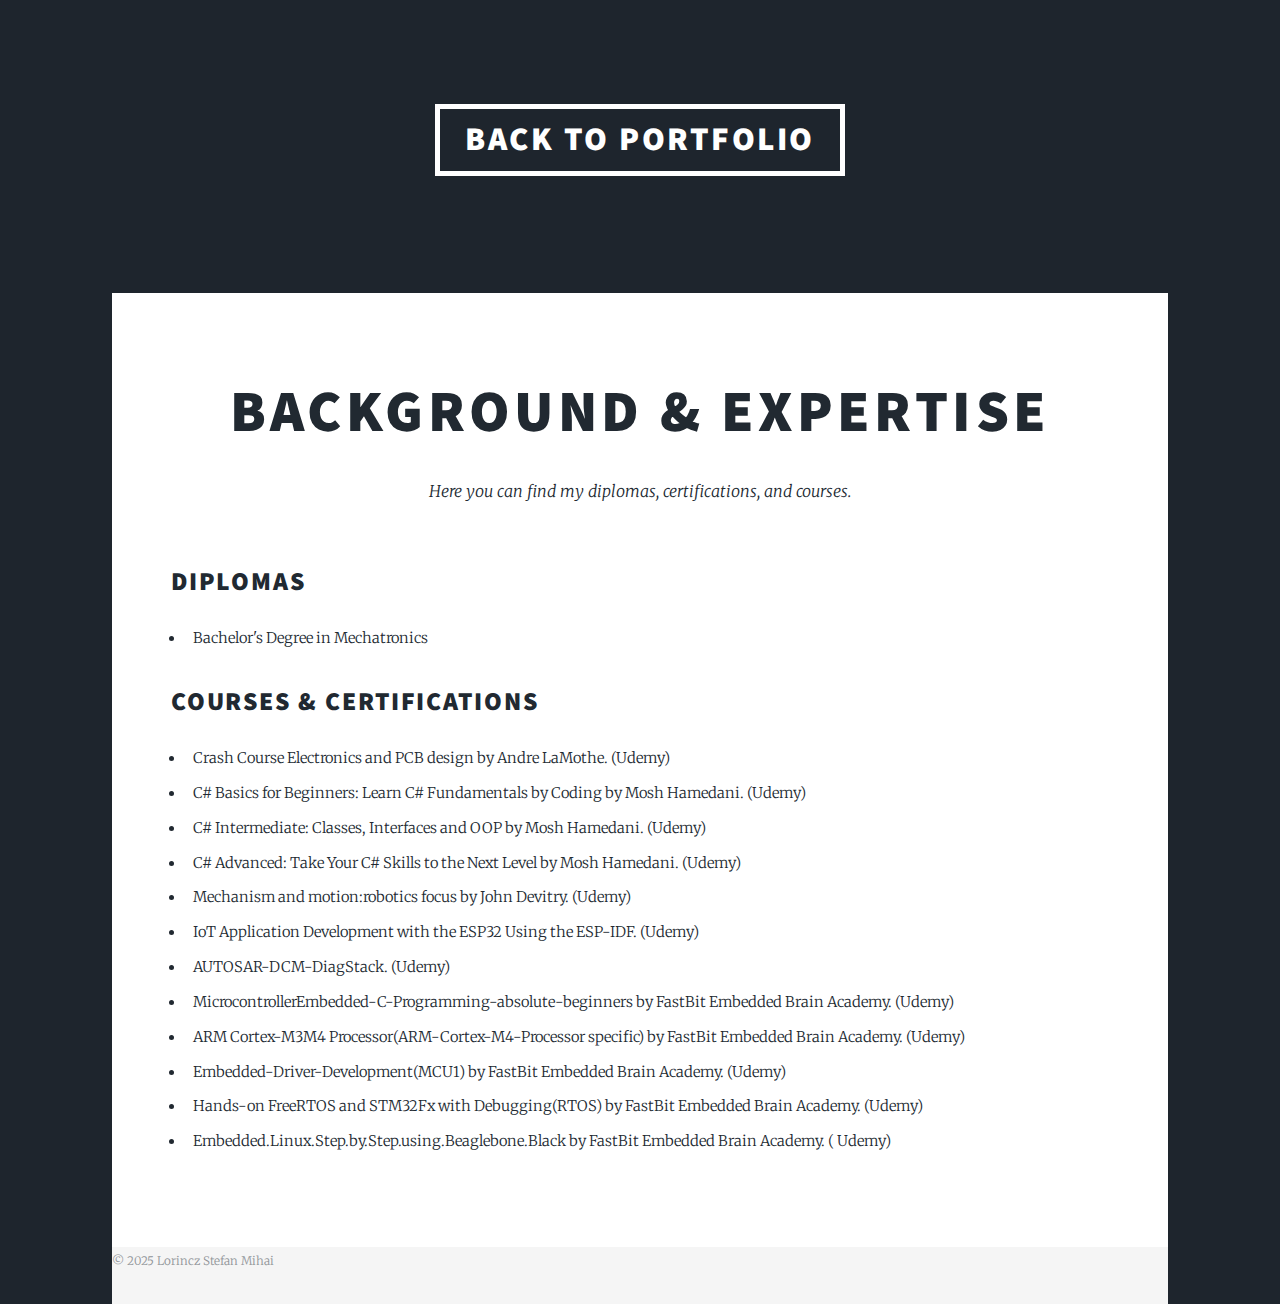
<file: background.html>
<!DOCTYPE HTML>
<html>
<head>
    <title>My Background & Expertise</title>
    <meta charset="utf-8" />
    <meta name="viewport" content="width=device-width, initial-scale=1" />
    <link rel="stylesheet" href="assets/css/main.css" />
</head>
<body>

    <header id="header">
        <a href="index.html" class="logo">Back to Portfolio</a>
    </header>

    <div id="main">
        <section class="post">
            <header class="major">
                <h1>Background & Expertise</h1>
                <p>Here you can find my diplomas, certifications, and courses.</p>
            </header>

            <h2>Diplomas</h2>
            <ul>
                <li>Bachelor's Degree in Mechatronics</li>
                <!-- Add more -->
            </ul>

            <h2>Courses & Certifications</h2>
            <ul>
                <li>Crash Course Electronics and PCB design by Andre LaMothe. (Udemy)</li>
                <li>C# Basics for Beginners: Learn C# Fundamentals by Coding by Mosh Hamedani. (Udemy)</li>
                <li>C# Intermediate: Classes, Interfaces and OOP by Mosh Hamedani. (Udemy)</li>
                <li>C# Advanced: Take Your C# Skills to the Next Level by Mosh Hamedani. (Udemy) </li>
                <li>Mechanism and motion:robotics focus by John Devitry. (Udemy)</li>
                <li>IoT Application Development with the ESP32 Using the ESP-IDF. (Udemy)</li>
                <li>AUTOSAR-DCM-DiagStack. (Udemy)</li>
                <li>MicrocontrollerEmbedded-C-Programming-absolute-beginners by FastBit Embedded Brain Academy. (Udemy)</li>
                <li>ARM Cortex-M3M4 Processor(ARM-Cortex-M4-Processor specific) by FastBit Embedded Brain Academy. (Udemy)</li>
                <li>Embedded-Driver-Development(MCU1) by FastBit Embedded Brain Academy. (Udemy)</li>
                <li>Hands-on FreeRTOS and STM32Fx with Debugging(RTOS) by FastBit Embedded Brain Academy. (Udemy)</li>
                <li>Embedded.Linux.Step.by.Step.using.Beaglebone.Black by FastBit Embedded Brain Academy. ( Udemy)</li>


                <!-- Add more -->
            </ul>
        </section>
    </div>

    <footer id="footer">
        <p>&copy; 2025 Lorincz Stefan Mihai</p>
    </footer>

</body>
</html>
</file>
<file: assets/css/main.css>
@import url(fontawesome-all.min.css);
@import url("https://fonts.googleapis.com/css?family=Merriweather:300,700,300italic,700italic|Source+Sans+Pro:900");

/*
	Massively by HTML5 UP
	html5up.net | @ajlkn
	Free for personal and commercial use under the CCA 3.0 license (html5up.net/license)
*/

html, body, div, span, applet, object,
iframe, h1, h2, h3, h4, h5, h6, p, blockquote,
pre, a, abbr, acronym, address, big, cite,
code, del, dfn, em, img, ins, kbd, q, s, samp,
small, strike, strong, sub, sup, tt, var, b,
u, i, center, dl, dt, dd, ol, ul, li, fieldset,
form, label, legend, table, caption, tbody,
tfoot, thead, tr, th, td, article, aside,
canvas, details, embed, figure, figcaption,
footer, header, hgroup, menu, nav, output, ruby,
section, summary, time, mark, audio, video {
	margin: 0;
	padding: 0;
	border: 0;
	font-size: 100%;
	font: inherit;
	vertical-align: baseline;}

article, aside, details, figcaption, figure,
footer, header, hgroup, menu, nav, section {
	display: block;}

body {
	line-height: 1;
}

ol, ul {
	list-style: none;
}

blockquote, q {
	quotes: none;
}

	blockquote:before, blockquote:after, q:before, q:after {
		content: '';
		content: none;
	}

table {
	border-collapse: collapse;
	border-spacing: 0;
}

body {
	-webkit-text-size-adjust: none;
}

mark {
	background-color: transparent;
	color: inherit;
}

input::-moz-focus-inner {
	border: 0;
	padding: 0;
}

input, select, textarea {
	-moz-appearance: none;
	-webkit-appearance: none;
	-ms-appearance: none;
	appearance: none;
}

/* Basic */

	@-ms-viewport {
		width: device-width;
	}

	body {
		-ms-overflow-style: scrollbar;
	}

	@media screen and (max-width: 480px) {

		html, body {
			min-width: 320px;
		}

	}

	html {
		box-sizing: border-box;
	}

	*, *:before, *:after {
		box-sizing: inherit;
	}

	body {
		background-color: #1e252d;
	}

		body.is-preload *, body.is-preload *:before, body.is-preload *:after {
			-moz-animation: none !important;
			-webkit-animation: none !important;
			-ms-animation: none !important;
			animation: none !important;
			-moz-transition: none !important;
			-webkit-transition: none !important;
			-ms-transition: none !important;
			transition: none !important;
		}

/* Type */

	html {
		font-size: 16pt;
	}

		@media screen and (max-width: 1680px) {

			html {
				font-size: 12pt;
			}

		}

		@media screen and (max-width: 1280px) {

			html {
				font-size: 11pt;
			}

		}

		@media screen and (max-width: 360px) {

			html {
				font-size: 10pt;
			}

		}

	body {
		color: #212931;
	}

	body, input, select, textarea {
		font-family: "Merriweather", Georgia, serif;
		font-weight: 300;
		font-size: 1rem;
		line-height: 2.375;
	}

	a {
		-moz-transition: color 0.2s ease-in-out, background-color 0.2s ease-in-out, border-color 0.2s ease-in-out, box-shadow 0.2s ease-in-out;
		-webkit-transition: color 0.2s ease-in-out, background-color 0.2s ease-in-out, border-color 0.2s ease-in-out, box-shadow 0.2s ease-in-out;
		-ms-transition: color 0.2s ease-in-out, background-color 0.2s ease-in-out, border-color 0.2s ease-in-out, box-shadow 0.2s ease-in-out;
		transition: color 0.2s ease-in-out, background-color 0.2s ease-in-out, border-color 0.2s ease-in-out, box-shadow 0.2s ease-in-out;
		border-bottom: dotted 1px;
		text-decoration: none;
	}

		a:hover {
			border-bottom-color: transparent;
		}

	strong, b {
		font-weight: 600;
	}

	em, i {
		font-style: italic;
	}

	p {
		text-align: justify;
		margin: 0 0 2rem 0;
	}

	h1, h2, h3, h4, h5, h6 {
		font-family: "Source Sans Pro", Helvetica, sans-serif;
		font-weight: 900;
		line-height: 1.5;
		letter-spacing: 0.075em;
		text-transform: uppercase;
		margin: 0 0 1rem 0;
	}

		h1 a, h2 a, h3 a, h4 a, h5 a, h6 a {
			border-bottom: 0;
			color: inherit;
			text-decoration: none;
		}

	h1 {
		font-size: 4rem;
		line-height: 1.1;
		margin: 0 0 2rem 0;
	}

	h2 {
		font-size: 1.75rem;
		line-height: 1.3;
		margin: 0 0 1.5rem 0;
	}

	h3 {
		font-size: 1.25rem;
		margin: 0 0 1.5rem 0;
	}

	h4 {
		font-size: 1rem;
	}

	h5 {
		font-size: 0.9rem;
	}

	h6 {
		font-size: 0.8rem;
	}

	sub {
		font-size: 0.8rem;
		position: relative;
		top: 0.5rem;
	}

	sup {
		font-size: 0.8rem;
		position: relative;
		top: -0.5rem;
	}

	blockquote {
		border-left: solid 4px;
		font-style: italic;
		margin: 0 0 2rem 0;
		padding: 0.5rem 0 0.5rem 2rem;
	}

	code {
		border: solid 2px;
		font-family: "Courier New", monospace;
		font-size: 0.9rem;
		margin: 0 0.25rem;
		padding: 0.25rem 0.65rem;
	}

	pre {
		-webkit-overflow-scrolling: touch;
		font-family: "Courier New", monospace;
		font-size: 0.9rem;
		margin: 0 0 2rem 0;
	}

		pre code {
			display: block;
			line-height: 1.75;
			padding: 1rem 1.5rem;
			overflow-x: auto;
		}

	hr {
		border: 0;
		border-bottom: solid 2px;
		margin: 3rem 0;
	}

		hr.major {
			margin: 5rem 0;
		}

	.align-left {
		text-align: left;
	}

	.align-center {
		text-align: center;
	}

	.align-right {
		text-align: right;
	}

	input, select, textarea {
		color: #212931;
	}

	a {
		color: #212931;
		border-bottom-color: rgba(33, 41, 49, 0.5);
	}

		a:hover {
			border-bottom-color: transparent;
			color: #18bfef !important;
		}

	strong, b {
		color: #212931;
	}

	h1, h2, h3, h4, h5, h6 {
		color: #212931;
	}

	blockquote {
		border-left-color: #eeeeee;
	}

	code {
		background: rgba(220, 220, 220, 0.25);
		border-color: #eeeeee;
	}

	hr {
		border-bottom-color: #eeeeee;
	}

/* Row */

	.row {
		display: flex;
		flex-wrap: wrap;
		box-sizing: border-box;
		align-items: stretch;
	}

		.row > * {
			box-sizing: border-box;
		}

		.row.gtr-uniform > * > :last-child {
			margin-bottom: 0;
		}

		.row.aln-left {
			justify-content: flex-start;
		}

		.row.aln-center {
			justify-content: center;
		}

		.row.aln-right {
			justify-content: flex-end;
		}

		.row.aln-top {
			align-items: flex-start;
		}

		.row.aln-middle {
			align-items: center;
		}

		.row.aln-bottom {
			align-items: flex-end;
		}

		.row > .imp {
			order: -1;
		}

		.row > .col-1 {
			width: 8.33333%;
		}

		.row > .off-1 {
			margin-left: 8.33333%;
		}

		.row > .col-2 {
			width: 16.66667%;
		}

		.row > .off-2 {
			margin-left: 16.66667%;
		}

		.row > .col-3 {
			width: 25%;
		}

		.row > .off-3 {
			margin-left: 25%;
		}

		.row > .col-4 {
			width: 33.33333%;
		}

		.row > .off-4 {
			margin-left: 33.33333%;
		}

		.row > .col-5 {
			width: 41.66667%;
		}

		.row > .off-5 {
			margin-left: 41.66667%;
		}

		.row > .col-6 {
			width: 50%;
		}

		.row > .off-6 {
			margin-left: 50%;
		}

		.row > .col-7 {
			width: 58.33333%;
		}

		.row > .off-7 {
			margin-left: 58.33333%;
		}

		.row > .col-8 {
			width: 66.66667%;
		}

		.row > .off-8 {
			margin-left: 66.66667%;
		}

		.row > .col-9 {
			width: 75%;
		}

		.row > .off-9 {
			margin-left: 75%;
		}

		.row > .col-10 {
			width: 83.33333%;
		}

		.row > .off-10 {
			margin-left: 83.33333%;
		}

		.row > .col-11 {
			width: 91.66667%;
		}

		.row > .off-11 {
			margin-left: 91.66667%;
		}

		.row > .col-12 {
			width: 100%;
		}

		.row > .off-12 {
			margin-left: 100%;
		}

		.row.gtr-0 {
			margin-top: 0;
			margin-left: 0rem;
		}

			.row.gtr-0 > * {
				padding: 0 0 0 0rem;
			}

			.row.gtr-0.gtr-uniform {
				margin-top: 0rem;
			}

				.row.gtr-0.gtr-uniform > * {
					padding-top: 0rem;
				}

		.row.gtr-25 {
			margin-top: 0;
			margin-left: -0.375rem;
		}

			.row.gtr-25 > * {
				padding: 0 0 0 0.375rem;
			}

			.row.gtr-25.gtr-uniform {
				margin-top: -0.375rem;
			}

				.row.gtr-25.gtr-uniform > * {
					padding-top: 0.375rem;
				}

		.row.gtr-50 {
			margin-top: 0;
			margin-left: -0.75rem;
		}

			.row.gtr-50 > * {
				padding: 0 0 0 0.75rem;
			}

			.row.gtr-50.gtr-uniform {
				margin-top: -0.75rem;
			}

				.row.gtr-50.gtr-uniform > * {
					padding-top: 0.75rem;
				}

		.row {
			margin-top: 0;
			margin-left: -1.5rem;
		}

			.row > * {
				padding: 0 0 0 1.5rem;
			}

			.row.gtr-uniform {
				margin-top: -1.5rem;
			}

				.row.gtr-uniform > * {
					padding-top: 1.5rem;
				}

		.row.gtr-150 {
			margin-top: 0;
			margin-left: -2.25rem;
		}

			.row.gtr-150 > * {
				padding: 0 0 0 2.25rem;
			}

			.row.gtr-150.gtr-uniform {
				margin-top: -2.25rem;
			}

				.row.gtr-150.gtr-uniform > * {
					padding-top: 2.25rem;
				}

		.row.gtr-200 {
			margin-top: 0;
			margin-left: -3rem;
		}

			.row.gtr-200 > * {
				padding: 0 0 0 3rem;
			}

			.row.gtr-200.gtr-uniform {
				margin-top: -3rem;
			}

				.row.gtr-200.gtr-uniform > * {
					padding-top: 3rem;
				}

		@media screen and (max-width: 1680px) {

			.row {
				display: flex;
				flex-wrap: wrap;
				box-sizing: border-box;
				align-items: stretch;
			}

				.row > * {
					box-sizing: border-box;
				}

				.row.gtr-uniform > * > :last-child {
					margin-bottom: 0;
				}

				.row.aln-left {
					justify-content: flex-start;
				}

				.row.aln-center {
					justify-content: center;
				}

				.row.aln-right {
					justify-content: flex-end;
				}

				.row.aln-top {
					align-items: flex-start;
				}

				.row.aln-middle {
					align-items: center;
				}

				.row.aln-bottom {
					align-items: flex-end;
				}

				.row > .imp-xlarge {
					order: -1;
				}

				.row > .col-1-xlarge {
					width: 8.33333%;
				}

				.row > .off-1-xlarge {
					margin-left: 8.33333%;
				}

				.row > .col-2-xlarge {
					width: 16.66667%;
				}

				.row > .off-2-xlarge {
					margin-left: 16.66667%;
				}

				.row > .col-3-xlarge {
					width: 25%;
				}

				.row > .off-3-xlarge {
					margin-left: 25%;
				}

				.row > .col-4-xlarge {
					width: 33.33333%;
				}

				.row > .off-4-xlarge {
					margin-left: 33.33333%;
				}

				.row > .col-5-xlarge {
					width: 41.66667%;
				}

				.row > .off-5-xlarge {
					margin-left: 41.66667%;
				}

				.row > .col-6-xlarge {
					width: 50%;
				}

				.row > .off-6-xlarge {
					margin-left: 50%;
				}

				.row > .col-7-xlarge {
					width: 58.33333%;
				}

				.row > .off-7-xlarge {
					margin-left: 58.33333%;
				}

				.row > .col-8-xlarge {
					width: 66.66667%;
				}

				.row > .off-8-xlarge {
					margin-left: 66.66667%;
				}

				.row > .col-9-xlarge {
					width: 75%;
				}

				.row > .off-9-xlarge {
					margin-left: 75%;
				}

				.row > .col-10-xlarge {
					width: 83.33333%;
				}

				.row > .off-10-xlarge {
					margin-left: 83.33333%;
				}

				.row > .col-11-xlarge {
					width: 91.66667%;
				}

				.row > .off-11-xlarge {
					margin-left: 91.66667%;
				}

				.row > .col-12-xlarge {
					width: 100%;
				}

				.row > .off-12-xlarge {
					margin-left: 100%;
				}

				.row.gtr-0 {
					margin-top: 0;
					margin-left: 0rem;
				}

					.row.gtr-0 > * {
						padding: 0 0 0 0rem;
					}

					.row.gtr-0.gtr-uniform {
						margin-top: 0rem;
					}

						.row.gtr-0.gtr-uniform > * {
							padding-top: 0rem;
						}

				.row.gtr-25 {
					margin-top: 0;
					margin-left: -0.375rem;
				}

					.row.gtr-25 > * {
						padding: 0 0 0 0.375rem;
					}

					.row.gtr-25.gtr-uniform {
						margin-top: -0.375rem;
					}

						.row.gtr-25.gtr-uniform > * {
							padding-top: 0.375rem;
						}

				.row.gtr-50 {
					margin-top: 0;
					margin-left: -0.75rem;
				}

					.row.gtr-50 > * {
						padding: 0 0 0 0.75rem;
					}

					.row.gtr-50.gtr-uniform {
						margin-top: -0.75rem;
					}

						.row.gtr-50.gtr-uniform > * {
							padding-top: 0.75rem;
						}

				.row {
					margin-top: 0;
					margin-left: -1.5rem;
				}

					.row > * {
						padding: 0 0 0 1.5rem;
					}

					.row.gtr-uniform {
						margin-top: -1.5rem;
					}

						.row.gtr-uniform > * {
							padding-top: 1.5rem;
						}

				.row.gtr-150 {
					margin-top: 0;
					margin-left: -2.25rem;
				}

					.row.gtr-150 > * {
						padding: 0 0 0 2.25rem;
					}

					.row.gtr-150.gtr-uniform {
						margin-top: -2.25rem;
					}

						.row.gtr-150.gtr-uniform > * {
							padding-top: 2.25rem;
						}

				.row.gtr-200 {
					margin-top: 0;
					margin-left: -3rem;
				}

					.row.gtr-200 > * {
						padding: 0 0 0 3rem;
					}

					.row.gtr-200.gtr-uniform {
						margin-top: -3rem;
					}

						.row.gtr-200.gtr-uniform > * {
							padding-top: 3rem;
						}

		}

		@media screen and (max-width: 1280px) {

			.row {
				display: flex;
				flex-wrap: wrap;
				box-sizing: border-box;
				align-items: stretch;
			}

				.row > * {
					box-sizing: border-box;
				}

				.row.gtr-uniform > * > :last-child {
					margin-bottom: 0;
				}

				.row.aln-left {
					justify-content: flex-start;
				}

				.row.aln-center {
					justify-content: center;
				}

				.row.aln-right {
					justify-content: flex-end;
				}

				.row.aln-top {
					align-items: flex-start;
				}

				.row.aln-middle {
					align-items: center;
				}

				.row.aln-bottom {
					align-items: flex-end;
				}

				.row > .imp-large {
					order: -1;
				}

				.row > .col-1-large {
					width: 8.33333%;
				}

				.row > .off-1-large {
					margin-left: 8.33333%;
				}

				.row > .col-2-large {
					width: 16.66667%;
				}

				.row > .off-2-large {
					margin-left: 16.66667%;
				}

				.row > .col-3-large {
					width: 25%;
				}

				.row > .off-3-large {
					margin-left: 25%;
				}

				.row > .col-4-large {
					width: 33.33333%;
				}

				.row > .off-4-large {
					margin-left: 33.33333%;
				}

				.row > .col-5-large {
					width: 41.66667%;
				}

				.row > .off-5-large {
					margin-left: 41.66667%;
				}

				.row > .col-6-large {
					width: 50%;
				}

				.row > .off-6-large {
					margin-left: 50%;
				}

				.row > .col-7-large {
					width: 58.33333%;
				}

				.row > .off-7-large {
					margin-left: 58.33333%;
				}

				.row > .col-8-large {
					width: 66.66667%;
				}

				.row > .off-8-large {
					margin-left: 66.66667%;
				}

				.row > .col-9-large {
					width: 75%;
				}

				.row > .off-9-large {
					margin-left: 75%;
				}

				.row > .col-10-large {
					width: 83.33333%;
				}

				.row > .off-10-large {
					margin-left: 83.33333%;
				}

				.row > .col-11-large {
					width: 91.66667%;
				}

				.row > .off-11-large {
					margin-left: 91.66667%;
				}

				.row > .col-12-large {
					width: 100%;
				}

				.row > .off-12-large {
					margin-left: 100%;
				}

				.row.gtr-0 {
					margin-top: 0;
					margin-left: 0rem;
				}

					.row.gtr-0 > * {
						padding: 0 0 0 0rem;
					}

					.row.gtr-0.gtr-uniform {
						margin-top: 0rem;
					}

						.row.gtr-0.gtr-uniform > * {
							padding-top: 0rem;
						}

				.row.gtr-25 {
					margin-top: 0;
					margin-left: -0.375rem;
				}

					.row.gtr-25 > * {
						padding: 0 0 0 0.375rem;
					}

					.row.gtr-25.gtr-uniform {
						margin-top: -0.375rem;
					}

						.row.gtr-25.gtr-uniform > * {
							padding-top: 0.375rem;
						}

				.row.gtr-50 {
					margin-top: 0;
					margin-left: -0.75rem;
				}

					.row.gtr-50 > * {
						padding: 0 0 0 0.75rem;
					}

					.row.gtr-50.gtr-uniform {
						margin-top: -0.75rem;
					}

						.row.gtr-50.gtr-uniform > * {
							padding-top: 0.75rem;
						}

				.row {
					margin-top: 0;
					margin-left: -1.5rem;
				}

					.row > * {
						padding: 0 0 0 1.5rem;
					}

					.row.gtr-uniform {
						margin-top: -1.5rem;
					}

						.row.gtr-uniform > * {
							padding-top: 1.5rem;
						}

				.row.gtr-150 {
					margin-top: 0;
					margin-left: -2.25rem;
				}

					.row.gtr-150 > * {
						padding: 0 0 0 2.25rem;
					}

					.row.gtr-150.gtr-uniform {
						margin-top: -2.25rem;
					}

						.row.gtr-150.gtr-uniform > * {
							padding-top: 2.25rem;
						}

				.row.gtr-200 {
					margin-top: 0;
					margin-left: -3rem;
				}

					.row.gtr-200 > * {
						padding: 0 0 0 3rem;
					}

					.row.gtr-200.gtr-uniform {
						margin-top: -3rem;
					}

						.row.gtr-200.gtr-uniform > * {
							padding-top: 3rem;
						}

		}

		@media screen and (max-width: 980px) {

			.row {
				display: flex;
				flex-wrap: wrap;
				box-sizing: border-box;
				align-items: stretch;
			}

				.row > * {
					box-sizing: border-box;
				}

				.row.gtr-uniform > * > :last-child {
					margin-bottom: 0;
				}

				.row.aln-left {
					justify-content: flex-start;
				}

				.row.aln-center {
					justify-content: center;
				}

				.row.aln-right {
					justify-content: flex-end;
				}

				.row.aln-top {
					align-items: flex-start;
				}

				.row.aln-middle {
					align-items: center;
				}

				.row.aln-bottom {
					align-items: flex-end;
				}

				.row > .imp-medium {
					order: -1;
				}

				.row > .col-1-medium {
					width: 8.33333%;
				}

				.row > .off-1-medium {
					margin-left: 8.33333%;
				}

				.row > .col-2-medium {
					width: 16.66667%;
				}

				.row > .off-2-medium {
					margin-left: 16.66667%;
				}

				.row > .col-3-medium {
					width: 25%;
				}

				.row > .off-3-medium {
					margin-left: 25%;
				}

				.row > .col-4-medium {
					width: 33.33333%;
				}

				.row > .off-4-medium {
					margin-left: 33.33333%;
				}

				.row > .col-5-medium {
					width: 41.66667%;
				}

				.row > .off-5-medium {
					margin-left: 41.66667%;
				}

				.row > .col-6-medium {
					width: 50%;
				}

				.row > .off-6-medium {
					margin-left: 50%;
				}

				.row > .col-7-medium {
					width: 58.33333%;
				}

				.row > .off-7-medium {
					margin-left: 58.33333%;
				}

				.row > .col-8-medium {
					width: 66.66667%;
				}

				.row > .off-8-medium {
					margin-left: 66.66667%;
				}

				.row > .col-9-medium {
					width: 75%;
				}

				.row > .off-9-medium {
					margin-left: 75%;
				}

				.row > .col-10-medium {
					width: 83.33333%;
				}

				.row > .off-10-medium {
					margin-left: 83.33333%;
				}

				.row > .col-11-medium {
					width: 91.66667%;
				}

				.row > .off-11-medium {
					margin-left: 91.66667%;
				}

				.row > .col-12-medium {
					width: 100%;
				}

				.row > .off-12-medium {
					margin-left: 100%;
				}

				.row.gtr-0 {
					margin-top: 0;
					margin-left: 0rem;
				}

					.row.gtr-0 > * {
						padding: 0 0 0 0rem;
					}

					.row.gtr-0.gtr-uniform {
						margin-top: 0rem;
					}

						.row.gtr-0.gtr-uniform > * {
							padding-top: 0rem;
						}

				.row.gtr-25 {
					margin-top: 0;
					margin-left: -0.375rem;
				}

					.row.gtr-25 > * {
						padding: 0 0 0 0.375rem;
					}

					.row.gtr-25.gtr-uniform {
						margin-top: -0.375rem;
					}

						.row.gtr-25.gtr-uniform > * {
							padding-top: 0.375rem;
						}

				.row.gtr-50 {
					margin-top: 0;
					margin-left: -0.75rem;
				}

					.row.gtr-50 > * {
						padding: 0 0 0 0.75rem;
					}

					.row.gtr-50.gtr-uniform {
						margin-top: -0.75rem;
					}

						.row.gtr-50.gtr-uniform > * {
							padding-top: 0.75rem;
						}

				.row {
					margin-top: 0;
					margin-left: -1.5rem;
				}

					.row > * {
						padding: 0 0 0 1.5rem;
					}

					.row.gtr-uniform {
						margin-top: -1.5rem;
					}

						.row.gtr-uniform > * {
							padding-top: 1.5rem;
						}

				.row.gtr-150 {
					margin-top: 0;
					margin-left: -2.25rem;
				}

					.row.gtr-150 > * {
						padding: 0 0 0 2.25rem;
					}

					.row.gtr-150.gtr-uniform {
						margin-top: -2.25rem;
					}

						.row.gtr-150.gtr-uniform > * {
							padding-top: 2.25rem;
						}

				.row.gtr-200 {
					margin-top: 0;
					margin-left: -3rem;
				}

					.row.gtr-200 > * {
						padding: 0 0 0 3rem;
					}

					.row.gtr-200.gtr-uniform {
						margin-top: -3rem;
					}

						.row.gtr-200.gtr-uniform > * {
							padding-top: 3rem;
						}

		}

		@media screen and (max-width: 736px) {

			.row {
				display: flex;
				flex-wrap: wrap;
				box-sizing: border-box;
				align-items: stretch;
			}

				.row > * {
					box-sizing: border-box;
				}

				.row.gtr-uniform > * > :last-child {
					margin-bottom: 0;
				}

				.row.aln-left {
					justify-content: flex-start;
				}

				.row.aln-center {
					justify-content: center;
				}

				.row.aln-right {
					justify-content: flex-end;
				}

				.row.aln-top {
					align-items: flex-start;
				}

				.row.aln-middle {
					align-items: center;
				}

				.row.aln-bottom {
					align-items: flex-end;
				}

				.row > .imp-small {
					order: -1;
				}

				.row > .col-1-small {
					width: 8.33333%;
				}

				.row > .off-1-small {
					margin-left: 8.33333%;
				}

				.row > .col-2-small {
					width: 16.66667%;
				}

				.row > .off-2-small {
					margin-left: 16.66667%;
				}

				.row > .col-3-small {
					width: 25%;
				}

				.row > .off-3-small {
					margin-left: 25%;
				}

				.row > .col-4-small {
					width: 33.33333%;
				}

				.row > .off-4-small {
					margin-left: 33.33333%;
				}

				.row > .col-5-small {
					width: 41.66667%;
				}

				.row > .off-5-small {
					margin-left: 41.66667%;
				}

				.row > .col-6-small {
					width: 50%;
				}

				.row > .off-6-small {
					margin-left: 50%;
				}

				.row > .col-7-small {
					width: 58.33333%;
				}

				.row > .off-7-small {
					margin-left: 58.33333%;
				}

				.row > .col-8-small {
					width: 66.66667%;
				}

				.row > .off-8-small {
					margin-left: 66.66667%;
				}

				.row > .col-9-small {
					width: 75%;
				}

				.row > .off-9-small {
					margin-left: 75%;
				}

				.row > .col-10-small {
					width: 83.33333%;
				}

				.row > .off-10-small {
					margin-left: 83.33333%;
				}

				.row > .col-11-small {
					width: 91.66667%;
				}

				.row > .off-11-small {
					margin-left: 91.66667%;
				}

				.row > .col-12-small {
					width: 100%;
				}

				.row > .off-12-small {
					margin-left: 100%;
				}

				.row.gtr-0 {
					margin-top: 0;
					margin-left: 0rem;
				}

					.row.gtr-0 > * {
						padding: 0 0 0 0rem;
					}

					.row.gtr-0.gtr-uniform {
						margin-top: 0rem;
					}

						.row.gtr-0.gtr-uniform > * {
							padding-top: 0rem;
						}

				.row.gtr-25 {
					margin-top: 0;
					margin-left: -0.375rem;
				}

					.row.gtr-25 > * {
						padding: 0 0 0 0.375rem;
					}

					.row.gtr-25.gtr-uniform {
						margin-top: -0.375rem;
					}

						.row.gtr-25.gtr-uniform > * {
							padding-top: 0.375rem;
						}

				.row.gtr-50 {
					margin-top: 0;
					margin-left: -0.75rem;
				}

					.row.gtr-50 > * {
						padding: 0 0 0 0.75rem;
					}

					.row.gtr-50.gtr-uniform {
						margin-top: -0.75rem;
					}

						.row.gtr-50.gtr-uniform > * {
							padding-top: 0.75rem;
						}

				.row {
					margin-top: 0;
					margin-left: -1.5rem;
				}

					.row > * {
						padding: 0 0 0 1.5rem;
					}

					.row.gtr-uniform {
						margin-top: -1.5rem;
					}

						.row.gtr-uniform > * {
							padding-top: 1.5rem;
						}

				.row.gtr-150 {
					margin-top: 0;
					margin-left: -2.25rem;
				}

					.row.gtr-150 > * {
						padding: 0 0 0 2.25rem;
					}

					.row.gtr-150.gtr-uniform {
						margin-top: -2.25rem;
					}

						.row.gtr-150.gtr-uniform > * {
							padding-top: 2.25rem;
						}

				.row.gtr-200 {
					margin-top: 0;
					margin-left: -3rem;
				}

					.row.gtr-200 > * {
						padding: 0 0 0 3rem;
					}

					.row.gtr-200.gtr-uniform {
						margin-top: -3rem;
					}

						.row.gtr-200.gtr-uniform > * {
							padding-top: 3rem;
						}

		}

		@media screen and (max-width: 480px) {

			.row {
				display: flex;
				flex-wrap: wrap;
				box-sizing: border-box;
				align-items: stretch;
			}

				.row > * {
					box-sizing: border-box;
				}

				.row.gtr-uniform > * > :last-child {
					margin-bottom: 0;
				}

				.row.aln-left {
					justify-content: flex-start;
				}

				.row.aln-center {
					justify-content: center;
				}

				.row.aln-right {
					justify-content: flex-end;
				}

				.row.aln-top {
					align-items: flex-start;
				}

				.row.aln-middle {
					align-items: center;
				}

				.row.aln-bottom {
					align-items: flex-end;
				}

				.row > .imp-xsmall {
					order: -1;
				}

				.row > .col-1-xsmall {
					width: 8.33333%;
				}

				.row > .off-1-xsmall {
					margin-left: 8.33333%;
				}

				.row > .col-2-xsmall {
					width: 16.66667%;
				}

				.row > .off-2-xsmall {
					margin-left: 16.66667%;
				}

				.row > .col-3-xsmall {
					width: 25%;
				}

				.row > .off-3-xsmall {
					margin-left: 25%;
				}

				.row > .col-4-xsmall {
					width: 33.33333%;
				}

				.row > .off-4-xsmall {
					margin-left: 33.33333%;
				}

				.row > .col-5-xsmall {
					width: 41.66667%;
				}

				.row > .off-5-xsmall {
					margin-left: 41.66667%;
				}

				.row > .col-6-xsmall {
					width: 50%;
				}

				.row > .off-6-xsmall {
					margin-left: 50%;
				}

				.row > .col-7-xsmall {
					width: 58.33333%;
				}

				.row > .off-7-xsmall {
					margin-left: 58.33333%;
				}

				.row > .col-8-xsmall {
					width: 66.66667%;
				}

				.row > .off-8-xsmall {
					margin-left: 66.66667%;
				}

				.row > .col-9-xsmall {
					width: 75%;
				}

				.row > .off-9-xsmall {
					margin-left: 75%;
				}

				.row > .col-10-xsmall {
					width: 83.33333%;
				}

				.row > .off-10-xsmall {
					margin-left: 83.33333%;
				}

				.row > .col-11-xsmall {
					width: 91.66667%;
				}

				.row > .off-11-xsmall {
					margin-left: 91.66667%;
				}

				.row > .col-12-xsmall {
					width: 100%;
				}

				.row > .off-12-xsmall {
					margin-left: 100%;
				}

				.row.gtr-0 {
					margin-top: 0;
					margin-left: 0rem;
				}

					.row.gtr-0 > * {
						padding: 0 0 0 0rem;
					}

					.row.gtr-0.gtr-uniform {
						margin-top: 0rem;
					}

						.row.gtr-0.gtr-uniform > * {
							padding-top: 0rem;
						}

				.row.gtr-25 {
					margin-top: 0;
					margin-left: -0.375rem;
				}

					.row.gtr-25 > * {
						padding: 0 0 0 0.375rem;
					}

					.row.gtr-25.gtr-uniform {
						margin-top: -0.375rem;
					}

						.row.gtr-25.gtr-uniform > * {
							padding-top: 0.375rem;
						}

				.row.gtr-50 {
					margin-top: 0;
					margin-left: -0.75rem;
				}

					.row.gtr-50 > * {
						padding: 0 0 0 0.75rem;
					}

					.row.gtr-50.gtr-uniform {
						margin-top: -0.75rem;
					}

						.row.gtr-50.gtr-uniform > * {
							padding-top: 0.75rem;
						}

				.row {
					margin-top: 0;
					margin-left: -1.5rem;
				}

					.row > * {
						padding: 0 0 0 1.5rem;
					}

					.row.gtr-uniform {
						margin-top: -1.5rem;
					}

						.row.gtr-uniform > * {
							padding-top: 1.5rem;
						}

				.row.gtr-150 {
					margin-top: 0;
					margin-left: -2.25rem;
				}

					.row.gtr-150 > * {
						padding: 0 0 0 2.25rem;
					}

					.row.gtr-150.gtr-uniform {
						margin-top: -2.25rem;
					}

						.row.gtr-150.gtr-uniform > * {
							padding-top: 2.25rem;
						}

				.row.gtr-200 {
					margin-top: 0;
					margin-left: -3rem;
				}

					.row.gtr-200 > * {
						padding: 0 0 0 3rem;
					}

					.row.gtr-200.gtr-uniform {
						margin-top: -3rem;
					}

						.row.gtr-200.gtr-uniform > * {
							padding-top: 3rem;
						}

		}

		@media screen and (max-width: 360px) {

			.row {
				display: flex;
				flex-wrap: wrap;
				box-sizing: border-box;
				align-items: stretch;
			}

				.row > * {
					box-sizing: border-box;
				}

				.row.gtr-uniform > * > :last-child {
					margin-bottom: 0;
				}

				.row.aln-left {
					justify-content: flex-start;
				}

				.row.aln-center {
					justify-content: center;
				}

				.row.aln-right {
					justify-content: flex-end;
				}

				.row.aln-top {
					align-items: flex-start;
				}

				.row.aln-middle {
					align-items: center;
				}

				.row.aln-bottom {
					align-items: flex-end;
				}

				.row > .imp-xxsmall {
					order: -1;
				}

				.row > .col-1-xxsmall {
					width: 8.33333%;
				}

				.row > .off-1-xxsmall {
					margin-left: 8.33333%;
				}

				.row > .col-2-xxsmall {
					width: 16.66667%;
				}

				.row > .off-2-xxsmall {
					margin-left: 16.66667%;
				}

				.row > .col-3-xxsmall {
					width: 25%;
				}

				.row > .off-3-xxsmall {
					margin-left: 25%;
				}

				.row > .col-4-xxsmall {
					width: 33.33333%;
				}

				.row > .off-4-xxsmall {
					margin-left: 33.33333%;
				}

				.row > .col-5-xxsmall {
					width: 41.66667%;
				}

				.row > .off-5-xxsmall {
					margin-left: 41.66667%;
				}

				.row > .col-6-xxsmall {
					width: 50%;
				}

				.row > .off-6-xxsmall {
					margin-left: 50%;
				}

				.row > .col-7-xxsmall {
					width: 58.33333%;
				}

				.row > .off-7-xxsmall {
					margin-left: 58.33333%;
				}

				.row > .col-8-xxsmall {
					width: 66.66667%;
				}

				.row > .off-8-xxsmall {
					margin-left: 66.66667%;
				}

				.row > .col-9-xxsmall {
					width: 75%;
				}

				.row > .off-9-xxsmall {
					margin-left: 75%;
				}

				.row > .col-10-xxsmall {
					width: 83.33333%;
				}

				.row > .off-10-xxsmall {
					margin-left: 83.33333%;
				}

				.row > .col-11-xxsmall {
					width: 91.66667%;
				}

				.row > .off-11-xxsmall {
					margin-left: 91.66667%;
				}

				.row > .col-12-xxsmall {
					width: 100%;
				}

				.row > .off-12-xxsmall {
					margin-left: 100%;
				}

				.row.gtr-0 {
					margin-top: 0;
					margin-left: 0rem;
				}

					.row.gtr-0 > * {
						padding: 0 0 0 0rem;
					}

					.row.gtr-0.gtr-uniform {
						margin-top: 0rem;
					}

						.row.gtr-0.gtr-uniform > * {
							padding-top: 0rem;
						}

				.row.gtr-25 {
					margin-top: 0;
					margin-left: -0.375rem;
				}

					.row.gtr-25 > * {
						padding: 0 0 0 0.375rem;
					}

					.row.gtr-25.gtr-uniform {
						margin-top: -0.375rem;
					}

						.row.gtr-25.gtr-uniform > * {
							padding-top: 0.375rem;
						}

				.row.gtr-50 {
					margin-top: 0;
					margin-left: -0.75rem;
				}

					.row.gtr-50 > * {
						padding: 0 0 0 0.75rem;
					}

					.row.gtr-50.gtr-uniform {
						margin-top: -0.75rem;
					}

						.row.gtr-50.gtr-uniform > * {
							padding-top: 0.75rem;
						}

				.row {
					margin-top: 0;
					margin-left: -1.5rem;
				}

					.row > * {
						padding: 0 0 0 1.5rem;
					}

					.row.gtr-uniform {
						margin-top: -1.5rem;
					}

						.row.gtr-uniform > * {
							padding-top: 1.5rem;
						}

				.row.gtr-150 {
					margin-top: 0;
					margin-left: -2.25rem;
				}

					.row.gtr-150 > * {
						padding: 0 0 0 2.25rem;
					}

					.row.gtr-150.gtr-uniform {
						margin-top: -2.25rem;
					}

						.row.gtr-150.gtr-uniform > * {
							padding-top: 2.25rem;
						}

				.row.gtr-200 {
					margin-top: 0;
					margin-left: -3rem;
				}

					.row.gtr-200 > * {
						padding: 0 0 0 3rem;
					}

					.row.gtr-200.gtr-uniform {
						margin-top: -3rem;
					}

						.row.gtr-200.gtr-uniform > * {
							padding-top: 3rem;
						}

		}

/* Box */

	.box {
		border: solid 2px;
		margin-bottom: 2rem;
		padding: 1.5rem;
	}

		.box > :last-child,
		.box > :last-child > :last-child,
		.box > :last-child > :last-child > :last-child {
			margin-bottom: 0;
		}

		.box.alt {
			border: 0;
			border-radius: 0;
			padding: 0;
		}

	.box {
		border-color: #eeeeee;
	}

/* Button */

	input[type="submit"],
	input[type="reset"],
	input[type="button"],
	button,
	.button {
		-moz-appearance: none;
		-webkit-appearance: none;
		-ms-appearance: none;
		appearance: none;
		-moz-transition: background-color 0.2s ease-in-out, box-shadow 0.2s ease-in-out, color 0.2s ease-in-out;
		-webkit-transition: background-color 0.2s ease-in-out, box-shadow 0.2s ease-in-out, color 0.2s ease-in-out;
		-ms-transition: background-color 0.2s ease-in-out, box-shadow 0.2s ease-in-out, color 0.2s ease-in-out;
		transition: background-color 0.2s ease-in-out, box-shadow 0.2s ease-in-out, color 0.2s ease-in-out;
		border: 0;
		border-radius: 0;
		cursor: pointer;
		display: inline-block;
		font-family: "Source Sans Pro", Helvetica, sans-serif;
		font-size: 0.8rem;
		font-weight: 900;
		letter-spacing: 0.075em;
		height: 3rem;
		line-height: 3rem;
		padding: 0 2rem;
		text-align: center;
		text-decoration: none;
		text-transform: uppercase;
		white-space: nowrap;
	}

		input[type="submit"].icon:before,
		input[type="reset"].icon:before,
		input[type="button"].icon:before,
		button.icon:before,
		.button.icon:before {
			margin-right: 0.5rem;
		}

		input[type="submit"].icon.solo,
		input[type="reset"].icon.solo,
		input[type="button"].icon.solo,
		button.icon.solo,
		.button.icon.solo {
			position: relative;
			width: 4rem;
			height: 4rem;
			line-height: 4rem;
			border-radius: 4rem;
			text-indent: 4rem;
			overflow: hidden;
			padding: 0;
			white-space: nowrap;
		}

			input[type="submit"].icon.solo:before,
			input[type="reset"].icon.solo:before,
			input[type="button"].icon.solo:before,
			button.icon.solo:before,
			.button.icon.solo:before {
				position: absolute;
				display: block;
				top: 0;
				left: 0;
				width: inherit;
				height: inherit;
				line-height: inherit;
				font-size: 1.25rem;
				margin-right: 0;
				text-align: center;
				text-indent: 0;
			}

		input[type="submit"].fit,
		input[type="reset"].fit,
		input[type="button"].fit,
		button.fit,
		.button.fit {
			width: 100%;
		}

		input[type="submit"].small,
		input[type="reset"].small,
		input[type="button"].small,
		button.small,
		.button.small {
			font-size: 0.7rem;
			height: 2.5rem;
			line-height: 2.5rem;
			padding: 0 1.5rem;
		}

		input[type="submit"].large,
		input[type="reset"].large,
		input[type="button"].large,
		button.large,
		.button.large {
			font-size: 0.9rem;
			height: 3.5rem;
			line-height: 3.5rem;
			padding: 0 2.75rem;
		}

		@media screen and (max-width: 980px) {

			input[type="submit"],
			input[type="reset"],
			input[type="button"],
			button,
			.button {
				font-size: 0.9rem;
				height: 3.25rem;
				line-height: 3.25rem;
			}

				input[type="submit"].large,
				input[type="reset"].large,
				input[type="button"].large,
				button.large,
				.button.large {
					font-size: 1rem;
					height: 3.75rem;
					line-height: 3.75rem;
				}

		}

		input[type="submit"].disabled, input[type="submit"]:disabled,
		input[type="reset"].disabled,
		input[type="reset"]:disabled,
		input[type="button"].disabled,
		input[type="button"]:disabled,
		button.disabled,
		button:disabled,
		.button.disabled,
		.button:disabled {
			pointer-events: none;
			opacity: 0.25;
		}

	input[type="submit"],
	input[type="reset"],
	input[type="button"],
	button,
	.button {
		background-color: transparent;
		box-shadow: inset 0 0 0 2px #212931;
		color: #212931 !important;
	}

		input[type="submit"]:hover,
		input[type="reset"]:hover,
		input[type="button"]:hover,
		button:hover,
		.button:hover {
			box-shadow: inset 0 0 0 2px #18bfef;
			color: #18bfef !important;
		}

		input[type="submit"].primary,
		input[type="reset"].primary,
		input[type="button"].primary,
		button.primary,
		.button.primary {
			background-color: #212931;
			box-shadow: none;
			color: #ffffff !important;
		}

			input[type="submit"].primary:hover,
			input[type="reset"].primary:hover,
			input[type="button"].primary:hover,
			button.primary:hover,
			.button.primary:hover {
				background-color: #18bfef;
			}

/* Form */

	form {
		margin: 0 0 2rem 0;
	}

		form > :last-child {
			margin-bottom: 0;
		}

		form > .fields {
			display: -moz-flex;
			display: -webkit-flex;
			display: -ms-flex;
			display: flex;
			-moz-flex-wrap: wrap;
			-webkit-flex-wrap: wrap;
			-ms-flex-wrap: wrap;
			flex-wrap: wrap;
			width: calc(100% + 3rem);
			margin: -1.5rem 0 2rem -1.5rem;
		}

			form > .fields > .field {
				-moz-flex-grow: 0;
				-webkit-flex-grow: 0;
				-ms-flex-grow: 0;
				flex-grow: 0;
				-moz-flex-shrink: 0;
				-webkit-flex-shrink: 0;
				-ms-flex-shrink: 0;
				flex-shrink: 0;
				padding: 1.5rem 0 0 1.5rem;
				width: calc(100% - 1.5rem);
			}

				form > .fields > .field.half {
					width: calc(50% - 0.75rem);
				}

				form > .fields > .field.third {
					width: calc(100%/3 - 0.5rem);
				}

				form > .fields > .field.quarter {
					width: calc(25% - 0.375rem);
				}

		@media screen and (max-width: 480px) {

			form > .fields {
				width: calc(100% + 3rem);
				margin: -1.5rem 0 2rem -1.5rem;
			}

				form > .fields > .field {
					padding: 1.5rem 0 0 1.5rem;
					width: calc(100% - 1.5rem);
				}

					form > .fields > .field.half {
						width: calc(100% - 1.5rem);
					}

					form > .fields > .field.third {
						width: calc(100% - 1.5rem);
					}

					form > .fields > .field.quarter {
						width: calc(100% - 1.5rem);
					}

		}

	label {
		display: block;
		font-family: "Source Sans Pro", Helvetica, sans-serif;
		font-weight: 900;
		line-height: 1.5;
		letter-spacing: 0.075em;
		font-size: 0.8rem;
		text-transform: uppercase;
		margin: 0 0 0.75rem 0;
	}

		@media screen and (max-width: 980px) {

			label {
				font-size: 0.9rem;
			}

		}

	input[type="text"],
	input[type="password"],
	input[type="email"],
	select,
	textarea {
		-moz-appearance: none;
		-webkit-appearance: none;
		-ms-appearance: none;
		appearance: none;
		background: transparent;
		border-radius: 0;
		border: solid 2px;
		color: inherit;
		display: block;
		outline: 0;
		padding: 0 1rem;
		text-decoration: none;
		width: 100%;
	}

		input[type="text"]:invalid,
		input[type="password"]:invalid,
		input[type="email"]:invalid,
		select:invalid,
		textarea:invalid {
			box-shadow: none;
		}

	select {
		background-size: 1.25rem;
		background-repeat: no-repeat;
		background-position: calc(100% - 1rem) center;
		height: 3rem;
		padding-right: 3rem;
		text-overflow: ellipsis;
	}

		select:focus::-ms-value {
			background-color: transparent;
		}

		select::-ms-expand {
			display: none;
		}

	input[type="text"],
	input[type="password"],
	input[type="email"],
	select {
		height: 3rem;
	}

	textarea {
		padding: 0.75rem 1rem;
	}

	input[type="checkbox"],
	input[type="radio"] {
		-moz-appearance: none;
		-webkit-appearance: none;
		-ms-appearance: none;
		appearance: none;
		display: block;
		float: left;
		margin-right: -2rem;
		opacity: 0;
		width: 1rem;
		z-index: -1;
	}

		input[type="checkbox"] + label,
		input[type="radio"] + label {
			text-decoration: none;
			cursor: pointer;
			display: inline-block;
			font-size: 1rem;
			letter-spacing: 0;
			font-family: "Merriweather", Georgia, serif;
			text-transform: none;
			font-weight: 300;
			padding-left: 2.8rem;
			padding-right: 1rem;
			position: relative;
		}

			input[type="checkbox"] + label:before,
			input[type="radio"] + label:before {
				-moz-osx-font-smoothing: grayscale;
				-webkit-font-smoothing: antialiased;
				display: inline-block;
				font-style: normal;
				font-variant: normal;
				text-rendering: auto;
				line-height: 1;
				text-transform: none !important;
				font-family: 'Font Awesome 5 Free';
				font-weight: 900;
			}

			input[type="checkbox"] + label:before,
			input[type="radio"] + label:before {
				border-radius: 0;
				border: solid 2px;
				content: '';
				display: inline-block;
				font-size: 0.8rem;
				height: 1.8rem;
				left: 0;
				line-height: 1.65rem;
				position: absolute;
				text-align: center;
				top: -0.125rem;
				width: 1.8rem;
			}

		input[type="checkbox"]:checked + label:before,
		input[type="radio"]:checked + label:before {
			content: '\f00c';
		}

	input[type="checkbox"] + label:before {
		border-radius: 0;
	}

	input[type="radio"] + label:before {
		border-radius: 100%;
	}

	::-webkit-input-placeholder {
		opacity: 1.0;
	}

	:-moz-placeholder {
		opacity: 1.0;
	}

	::-moz-placeholder {
		opacity: 1.0;
	}

	:-ms-input-placeholder {
		opacity: 1.0;
	}

	label {
		color: #212931;
	}

	input[type="text"],
	input[type="password"],
	input[type="email"],
	select,
	textarea {
		border-color: #eeeeee;
	}

		input[type="text"]:focus,
		input[type="password"]:focus,
		input[type="email"]:focus,
		select:focus,
		textarea:focus {
			border-color: #18bfef;
		}

	select {
		background-image: url("data:image/svg+xml;charset=utf8,%3Csvg xmlns='http://www.w3.org/2000/svg' width='40' height='40' preserveAspectRatio='none' viewBox='0 0 40 40'%3E%3Cpath d='M9.4,12.3l10.4,10.4l10.4-10.4c0.2-0.2,0.5-0.4,0.9-0.4c0.3,0,0.6,0.1,0.9,0.4l3.3,3.3c0.2,0.2,0.4,0.5,0.4,0.9 c0,0.4-0.1,0.6-0.4,0.9L20.7,31.9c-0.2,0.2-0.5,0.4-0.9,0.4c-0.3,0-0.6-0.1-0.9-0.4L4.3,17.3c-0.2-0.2-0.4-0.5-0.4-0.9 c0-0.4,0.1-0.6,0.4-0.9l3.3-3.3c0.2-0.2,0.5-0.4,0.9-0.4S9.1,12.1,9.4,12.3z' fill='%23eeeeee' /%3E%3C/svg%3E");
	}

		select option {
			background-color: #ffffff;
			color: #212931;
		}

	.select-wrapper:before {
		color: #eeeeee;
	}

	input[type="checkbox"] + label,
	input[type="radio"] + label {
		color: #212931;
	}

		input[type="checkbox"] + label:before,
		input[type="radio"] + label:before {
			border-color: #eeeeee;
		}

	input[type="checkbox"]:checked + label:before,
	input[type="radio"]:checked + label:before {
		background-color: #212931;
		border-color: #212931;
		color: #ffffff;
	}

	input[type="checkbox"]:focus + label:before,
	input[type="radio"]:focus + label:before {
		border-color: #18bfef;
	}

	::-webkit-input-placeholder {
		color: #909498 !important;
	}

	:-moz-placeholder {
		color: #909498 !important;
	}

	::-moz-placeholder {
		color: #909498 !important;
	}

	:-ms-input-placeholder {
		color: #909498 !important;
	}

	.formerize-placeholder {
		color: #909498 !important;
	}

/* Icon */

	.icon {
		text-decoration: none;
		border-bottom: none;
		position: relative;
	}

		.icon:before {
			-moz-osx-font-smoothing: grayscale;
			-webkit-font-smoothing: antialiased;
			display: inline-block;
			font-style: normal;
			font-variant: normal;
			text-rendering: auto;
			line-height: 1;
			text-transform: none !important;
			font-family: 'Font Awesome 5 Free';
			font-weight: 400;
		}

		.icon > .label {
			display: none;
		}

		.icon:before {
			line-height: inherit;
		}

		.icon.solid:before {
			font-weight: 900;
		}

		.icon.brands:before {
			font-family: 'Font Awesome 5 Brands';
		}

/* Image */

	.image {
		border: 0;
		display: inline-block;
		position: relative;
	}

		.image img {
			display: block;
		}

		.image.left, .image.right {
			max-width: 40%;
		}

			.image.left img, .image.right img {
				width: 100%;
			}

		.image.left {
			float: left;
			margin: 0 2rem 2rem 0;
			top: 0.75rem;
		}

		.image.right {
			float: right;
			margin: 0 0 2rem 2rem;
			top: 0.75rem;
		}

		.image.fit {
			display: block;
			margin: 2.5rem 0;
			width: 100%;
		}

			.image.fit:first-child {
				margin-top: 0;
			}

			.image.fit img {
				width: 100%;
			}

		.image.main {
			display: block;
			margin: 4rem 0;
			width: 100%;
		}

			.image.main:first-child {
				margin-top: 0;
			}

			.image.main img {
				width: 100%;
			}

		@media screen and (max-width: 736px) {

			.image.fit {
				margin: 2rem 0;
			}

			.image.main {
				margin: 2rem 0;
			}

		}

	a.image {
		overflow: hidden;
	}

		a.image img {
			-moz-transition: -moz-transform 0.2s ease-out;
			-webkit-transition: -webkit-transform 0.2s ease-out;
			-ms-transition: -ms-transform 0.2s ease-out;
			transition: transform 0.2s ease-out;
		}

		a.image:hover img {
			-moz-transform: scale(1.05);
			-webkit-transform: scale(1.05);
			-ms-transform: scale(1.05);
			transform: scale(1.05);
		}

/* Actions */

	ul.actions {
		display: -moz-flex;
		display: -webkit-flex;
		display: -ms-flex;
		display: flex;
		cursor: default;
		list-style: none;
		margin-left: -1rem;
		padding-left: 0;
	}

		ul.actions li {
			padding: 0 0 0 1rem;
			vertical-align: middle;
		}

		ul.actions.special {
			-moz-justify-content: center;
			-webkit-justify-content: center;
			-ms-justify-content: center;
			justify-content: center;
			width: 100%;
			margin-left: 0;
		}

			ul.actions.special li:first-child {
				padding-left: 0;
			}

		ul.actions.stacked {
			-moz-flex-direction: column;
			-webkit-flex-direction: column;
			-ms-flex-direction: column;
			flex-direction: column;
			margin-left: 0;
		}

			ul.actions.stacked li {
				padding: 1.3rem 0 0 0;
			}

				ul.actions.stacked li:first-child {
					padding-top: 0;
				}

		ul.actions.fit {
			width: calc(100% + 1rem);
		}

			ul.actions.fit li {
				-moz-flex-grow: 1;
				-webkit-flex-grow: 1;
				-ms-flex-grow: 1;
				flex-grow: 1;
				-moz-flex-shrink: 1;
				-webkit-flex-shrink: 1;
				-ms-flex-shrink: 1;
				flex-shrink: 1;
				width: 100%;
			}

				ul.actions.fit li > * {
					width: 100%;
				}

			ul.actions.fit.stacked {
				width: 100%;
			}

		@media screen and (max-width: 480px) {

			ul.actions:not(.fixed) {
				-moz-flex-direction: column;
				-webkit-flex-direction: column;
				-ms-flex-direction: column;
				flex-direction: column;
				margin-left: 0;
				width: 100% !important;
			}

				ul.actions:not(.fixed) li {
					-moz-flex-grow: 1;
					-webkit-flex-grow: 1;
					-ms-flex-grow: 1;
					flex-grow: 1;
					-moz-flex-shrink: 1;
					-webkit-flex-shrink: 1;
					-ms-flex-shrink: 1;
					flex-shrink: 1;
					padding: 1rem 0 0 0;
					text-align: center;
					width: 100%;
				}

					ul.actions:not(.fixed) li > * {
						width: 100%;
					}

					ul.actions:not(.fixed) li:first-child {
						padding-top: 0;
					}

					ul.actions:not(.fixed) li input[type="submit"],
					ul.actions:not(.fixed) li input[type="reset"],
					ul.actions:not(.fixed) li input[type="button"],
					ul.actions:not(.fixed) li button,
					ul.actions:not(.fixed) li .button {
						width: 100%;
					}

						ul.actions:not(.fixed) li input[type="submit"].icon:before,
						ul.actions:not(.fixed) li input[type="reset"].icon:before,
						ul.actions:not(.fixed) li input[type="button"].icon:before,
						ul.actions:not(.fixed) li button.icon:before,
						ul.actions:not(.fixed) li .button.icon:before {
							margin-left: -0.5rem;
						}

		}

/* Icons */

	ul.icons {
		cursor: default;
		list-style: none;
		padding-left: 0;
	}

		ul.icons li {
			display: inline-block;
			padding: 0 0.5rem 0 0;
			vertical-align: middle;
		}

			ul.icons li:last-child {
				padding-right: 0;
			}

			ul.icons li .icon:before {
				width: 2.25rem;
				height: 2.25rem;
				line-height: 2.25rem;
				display: inline-block;
				text-align: center;
				border-radius: 100%;
				font-size: 1.25rem;
			}

		ul.icons.alt li .icon:before {
			-moz-transition: color 0.2s ease-in-out, background-color 0.2s ease-in-out, border-color 0.2s ease-in-out, box-shadow 0.2s ease-in-out;
			-webkit-transition: color 0.2s ease-in-out, background-color 0.2s ease-in-out, border-color 0.2s ease-in-out, box-shadow 0.2s ease-in-out;
			-ms-transition: color 0.2s ease-in-out, background-color 0.2s ease-in-out, border-color 0.2s ease-in-out, box-shadow 0.2s ease-in-out;
			transition: color 0.2s ease-in-out, background-color 0.2s ease-in-out, border-color 0.2s ease-in-out, box-shadow 0.2s ease-in-out;
			font-size: 1rem;
		}

/* List */

	ol {
		list-style: decimal;
		margin: 0 0 2rem 0;
		padding-left: 1.25rem;
	}

		ol li {
			padding-left: 0.25rem;
		}

	ul {
		list-style: disc;
		margin: 0 0 2rem 0;
		padding-left: 1rem;
	}

		ul li {
			padding-left: 0.5rem;
		}

		ul.divided {
			list-style: none;
			padding-left: 0;
		}

			ul.divided li {
				border-top: solid 1px;
				padding: 0.5rem 0;
			}

				ul.divided li:first-child {
					border-top: 0;
					padding-top: 0;
				}

	dl {
		margin: 0 0 2rem 0;
	}

		dl dt {
			display: block;
			font-weight: 600;
			margin: 0 0 1rem 0;
		}

		dl dd {
			margin-left: 2rem;
		}

	ul.divided li {
		border-top-color: #eeeeee;
	}

	ul.icons li a.icon:hover:before {
		color: #18bfef;
	}

	ul.icons.alt li .icon:before {
		box-shadow: inset 0 0 0 2px #eeeeee;
	}

	ul.icons.alt li a.icon:hover:before {
		box-shadow: inset 0 0 0 2px #18bfef;
	}

/* Section/Article */

	section.special, article.special {
		text-align: center;
	}

	header {
		cursor: default;
	}

		header > .date {
			display: block;
			font-size: 0.8rem;
			height: 1;
			margin: 0 0 1rem 0;
			position: relative;
		}

		header > p {
			font-style: italic;
		}

		header > h1 + p {
			font-size: 1.1rem;
			margin-top: -0.5rem;
			line-height: 2;
		}

		header > h2 + p {
			font-size: 1rem;
			margin-top: -0.75rem;
		}

		header > h3 + p {
			font-size: 0.9rem;
			margin-top: -0.75rem;
		}

		header > h4 + p {
			font-size: 0.8rem;
			margin-top: -0.75rem;
		}

		header.major {
			margin: 0 0 4rem 0;
			text-align: center;
		}

			header.major > :last-child {
				margin-bottom: 0;
			}

			header.major > p {
				margin-top: 0;
				text-align: center;
			}

			header.major > .date {
				font-size: 1rem;
				margin: 0 0 4rem 0;
			}

				header.major > .date:before, header.major > .date:after {
					content: '';
					display: block;
					position: absolute;
					top: 50%;
					width: calc(50% - 6rem);
					border-top: solid 2px;
				}

				header.major > .date:before {
					left: 0;
				}

				header.major > .date:after {
					right: 0;
				}

		@media screen and (max-width: 980px) {

			header br {
				display: none;
			}

		}

		@media screen and (max-width: 736px) {

			header.major {
				margin: 0 0 2rem 0;
			}

		}

	header.major .date:before, header.major .date:after {
		border-top-color: #eeeeee;
	}

/* Table */

	.table-wrapper {
		-webkit-overflow-scrolling: touch;
		overflow-x: auto;
	}

	table {
		margin: 0 0 2rem 0;
		width: 100%;
	}

		table tbody tr {
			border: solid 1px;
			border-left: 0;
			border-right: 0;
		}

		table td {
			padding: 0.75rem 0.75rem;
		}

		table th {
			font-family: "Source Sans Pro", Helvetica, sans-serif;
			font-size: 0.8rem;
			font-weight: 900;
			letter-spacing: 0.075em;
			line-height: 1.5;
			padding: 0 0.75rem 0.75rem 0.75rem;
			text-align: left;
			text-transform: uppercase;
		}

			@media screen and (max-width: 980px) {

				table th {
					font-size: 0.9rem;
				}

			}

		table thead {
			border-bottom: solid 2px;
		}

		table tfoot {
			border-top: solid 2px;
		}

		table.alt {
			border-collapse: separate;
		}

			table.alt tbody tr td {
				border: solid 1px;
				border-left-width: 0;
				border-top-width: 0;
			}

				table.alt tbody tr td:first-child {
					border-left-width: 1px;
				}

			table.alt tbody tr:first-child td {
				border-top-width: 1px;
			}

			table.alt thead {
				border-bottom: 0;
			}

			table.alt tfoot {
				border-top: 0;
			}

	table tbody tr {
		border-color: #eeeeee;
	}

		table tbody tr:nth-child(2n + 1) {
			background-color: rgba(220, 220, 220, 0.25);
		}

	table th {
		color: #212931;
	}

	table thead {
		border-bottom-color: #eeeeee;
	}

	table tfoot {
		border-top-color: #eeeeee;
	}

	table.alt tbody tr td {
		border-color: #eeeeee;
	}

/* Pagination */

	.pagination {
		display: -moz-inline-flex;
		display: -webkit-inline-flex;
		display: -ms-inline-flex;
		display: inline-flex;
		-moz-user-select: none;
		-webkit-user-select: none;
		-ms-user-select: none;
		user-select: none;
		cursor: default;
		list-style: none;
		margin: 0 0 2rem 2px;
		padding: 0;
	}

		.pagination a, .pagination span {
			-moz-transition: background-color 0.2s ease-in-out, border-color 0.2s ease-in-out, box-shadow 0.2s ease-in-out, color 0.2s ease-in-out;
			-webkit-transition: background-color 0.2s ease-in-out, border-color 0.2s ease-in-out, box-shadow 0.2s ease-in-out, color 0.2s ease-in-out;
			-ms-transition: background-color 0.2s ease-in-out, border-color 0.2s ease-in-out, box-shadow 0.2s ease-in-out, color 0.2s ease-in-out;
			transition: background-color 0.2s ease-in-out, border-color 0.2s ease-in-out, box-shadow 0.2s ease-in-out, color 0.2s ease-in-out;
			border: solid 2px;
			display: inline-block;
			font-family: "Source Sans Pro", Helvetica, sans-serif;
			font-size: 0.8rem;
			font-weight: 900;
			height: 3rem;
			letter-spacing: 0.075em;
			line-height: calc(3rem - 4px);
			margin-left: -2px;
			min-width: 3rem;
			position: relative;
			text-align: center;
			text-decoration: none;
			text-transform: uppercase;
		}

		.pagination .next, .pagination .previous {
			text-decoration: none;
			padding: 0 1.75rem;
		}

			.pagination .next:before, .pagination .previous:before {
				-moz-osx-font-smoothing: grayscale;
				-webkit-font-smoothing: antialiased;
				display: inline-block;
				font-style: normal;
				font-variant: normal;
				text-rendering: auto;
				line-height: 1;
				text-transform: none !important;
				font-family: 'Font Awesome 5 Free';
				font-weight: 900;
			}

			.pagination .next:before, .pagination .previous:before {
				display: inline-block;
				color: inherit !important;
				line-height: inherit;
			}

		.pagination .previous:before {
			content: '\f104';
			margin-right: 0.9375em;
		}

		.pagination .next:before {
			content: '\f105';
			float: right;
			margin-left: 0.9375em;
		}

		@media screen and (max-width: 980px) {

			.pagination a, .pagination span {
				font-size: 0.9rem;
			}

		}

		@media screen and (max-width: 480px) {

			.pagination .page, .pagination .extra {
				display: none;
			}

		}

	.pagination a, .pagination span {
		border-color: #eeeeee;
	}

	.pagination a {
		color: #212931 !important;
	}

		.pagination a:hover {
			color: #18bfef !important;
			border-color: #18bfef;
			z-index: 1;
		}

			.pagination a:hover + a,
			.pagination a:hover + span {
				border-left-color: #18bfef;
			}

		.pagination a.active {
			background-color: #eeeeee;
		}

	.pagination span {
		color: #eeeeee;
	}

/* Wrapper */

	#wrapper {
		-moz-transition: opacity 0.5s ease;
		-webkit-transition: opacity 0.5s ease;
		-ms-transition: opacity 0.5s ease;
		transition: opacity 0.5s ease;
		position: relative;
		z-index: 1;
		overflow: hidden;
	}

		#wrapper > .bg {
			position: absolute;
			top: 0;
			left: 0;
			width: 100%;
			height: 100%;
			background-color: #212931;
			background-image: url("../../images/overlay.png"), linear-gradient(0deg, rgba(0, 0, 0, 0.1), rgba(0, 0, 0, 0.1)), url("../../images/bg\ \(2\).jpg");
			background-size: auto,								auto,														100% auto;
			background-position: center,								center,														top center;
			background-repeat: repeat,								no-repeat,													no-repeat;
			background-attachment: scroll,								scroll,														scroll;
			z-index: -1;
		}

			#wrapper > .bg.fixed {
				position: fixed;
				width: 100vw;
				height: 100vh;
			}

		#wrapper.fade-in:before {
			pointer-events: none;
			-moz-transition: opacity 1s ease-in-out;
			-webkit-transition: opacity 1s ease-in-out;
			-ms-transition: opacity 1s ease-in-out;
			transition: opacity 1s ease-in-out;
			-moz-transition-delay: 0.75s;
			-webkit-transition-delay: 0.75s;
			-ms-transition-delay: 0.75s;
			transition-delay: 0.75s;
			background: #1e252d;
			content: '';
			display: block;
			height: 100%;
			left: 0;
			opacity: 0;
			position: fixed;
			top: 0;
			width: 100%;
		}

		body.is-preload #wrapper.fade-in:before {
			opacity: 1;
		}

		@media screen and (orientation: portrait) {

			#wrapper > .bg {
				background-size: auto,								auto,														auto 175%;
			}

		}

/* Intro */

	#intro {
		color: #ffffff;
		padding: 8rem 4rem 6rem 4rem ;
		-moz-align-items: center;
		-webkit-align-items: center;
		-ms-align-items: center;
		align-items: center;
		display: -moz-flex;
		display: -webkit-flex;
		display: -ms-flex;
		display: flex;
		-moz-flex-direction: column;
		-webkit-flex-direction: column;
		-ms-flex-direction: column;
		flex-direction: column;
		-moz-justify-content: -moz-flex-end;
		-webkit-justify-content: -webkit-flex-end;
		-ms-justify-content: -ms-flex-end;
		justify-content: flex-end;
		-moz-transition: opacity 1s ease, -moz-transform 1s ease;
		-webkit-transition: opacity 1s ease, -webkit-transform 1s ease;
		-ms-transition: opacity 1s ease, -ms-transform 1s ease;
		transition: opacity 1s ease, transform 1s ease;
		position: relative;
		cursor: default;
		text-align: center;
		z-index: 1;
		min-height: 100vh;
	}

		#intro input, #intro select, #intro textarea {
			color: #ffffff;
		}

		#intro a {
			color: #ffffff;
			border-bottom-color: rgba(255, 255, 255, 0.5);
		}

			#intro a:hover {
				border-bottom-color: transparent;
				color: #18bfef !important;
			}

		#intro strong, #intro b {
			color: #ffffff;
		}

		#intro h1, #intro h2, #intro h3, #intro h4, #intro h5, #intro h6 {
			color: #ffffff;
		}

		#intro blockquote {
			border-left-color: #ffffff;
		}

		#intro code {
			background: rgba(255, 255, 255, 0.075);
			border-color: #ffffff;
		}

		#intro hr {
			border-bottom-color: #ffffff;
		}

		#intro input[type="submit"],
		#intro input[type="reset"],
		#intro input[type="button"],
		#intro button,
		#intro .button {
			background-color: transparent;
			box-shadow: inset 0 0 0 2px #ffffff;
			color: #ffffff !important;
		}

			#intro input[type="submit"]:hover,
			#intro input[type="reset"]:hover,
			#intro input[type="button"]:hover,
			#intro button:hover,
			#intro .button:hover {
				box-shadow: inset 0 0 0 2px #18bfef;
				color: #18bfef !important;
			}

			#intro input[type="submit"].primary,
			#intro input[type="reset"].primary,
			#intro input[type="button"].primary,
			#intro button.primary,
			#intro .button.primary {
				background-color: #ffffff;
				box-shadow: none;
				color: #1e252d !important;
			}

				#intro input[type="submit"].primary:hover,
				#intro input[type="reset"].primary:hover,
				#intro input[type="button"].primary:hover,
				#intro button.primary:hover,
				#intro .button.primary:hover {
					background-color: #18bfef;
				}

		#intro h1 {
			font-size: 5rem;
			line-height: 1;
		}

		#intro p {
			font-size: 1.25rem;
			font-style: italic;
			margin-top: -0.25rem;
			text-align: center;
		}

		#intro + #header {
			margin-top: -20rem;
		}

			#intro + #header .logo {
				-moz-transform: translateY(2rem);
				-webkit-transform: translateY(2rem);
				-ms-transform: translateY(2rem);
				transform: translateY(2rem);
				opacity: 0;
				visibility: hidden;
			}

		#intro.hidden {
			pointer-events: none;
			-moz-transform: translateY(2rem);
			-webkit-transform: translateY(2rem);
			-ms-transform: translateY(2rem);
			transform: translateY(2rem);
			-moz-transition: opacity 0.5s ease, -moz-transform 0.5s ease, visibility 0.5s;
			-webkit-transition: opacity 0.5s ease, -webkit-transform 0.5s ease, visibility 0.5s;
			-ms-transition: opacity 0.5s ease, -ms-transform 0.5s ease, visibility 0.5s;
			transition: opacity 0.5s ease, transform 0.5s ease, visibility 0.5s;
			opacity: 0;
			visibility: hidden;
		}

			#intro.hidden + #header .logo {
				-moz-transform: translateY(0);
				-webkit-transform: translateY(0);
				-ms-transform: translateY(0);
				transform: translateY(0);
				opacity: 1;
				visibility: visible;
			}

		body.is-preload #intro {
			-moz-transform: translateY(2rem);
			-webkit-transform: translateY(2rem);
			-ms-transform: translateY(2rem);
			transform: translateY(2rem);
			opacity: 0;
		}

			body.is-preload #intro:not(.hidden) + #header + #nav {
				-moz-transform: translateY(4rem);
				-webkit-transform: translateY(4rem);
				-ms-transform: translateY(4rem);
				transform: translateY(4rem);
				opacity: 0;
			}

		@media screen and (max-width: 980px) {

			#intro {
				padding: 4rem 4rem 2rem 4rem ;
				min-height: 90vh;
			}

				#intro p br {
					display: none;
				}

				#intro + #header {
					margin-top: -14rem;
				}

		}

		@media screen and (max-width: 736px) {

			#intro {
				padding: 3rem 2rem 1rem 2rem ;
				min-height: 80vh;
			}

				#intro h1 {
					font-size: 3.25rem;
					line-height: 1.1;
					margin-bottom: 1rem;
				}

				#intro p {
					font-size: 1rem;
					margin-top: 0rem;
				}

				#intro .actions {
					display: none;
				}

		}

/* Header */

	#header {
		color: #ffffff;
		-moz-align-items: center;
		-webkit-align-items: center;
		-ms-align-items: center;
		align-items: center;
		display: -moz-flex;
		display: -webkit-flex;
		display: -ms-flex;
		display: flex;
		-moz-flex-direction: column;
		-webkit-flex-direction: column;
		-ms-flex-direction: column;
		flex-direction: column;
		-moz-justify-content: -moz-flex-end;
		-webkit-justify-content: -webkit-flex-end;
		-ms-justify-content: -ms-flex-end;
		justify-content: flex-end;
		pointer-events: none;
		-moz-user-select: none;
		-webkit-user-select: none;
		-ms-user-select: none;
		user-select: none;
		height: 20rem;
		padding-bottom: 8rem;
		position: relative;
		text-align: center;
		z-index: 2;
	}

		#header input, #header select, #header textarea {
			color: #ffffff;
		}

		#header a {
			color: #ffffff;
			border-bottom-color: rgba(255, 255, 255, 0.5);
		}

			#header a:hover {
				border-bottom-color: transparent;
				color: #18bfef !important;
			}

		#header strong, #header b {
			color: #ffffff;
		}

		#header h1, #header h2, #header h3, #header h4, #header h5, #header h6 {
			color: #ffffff;
		}

		#header blockquote {
			border-left-color: #ffffff;
		}

		#header code {
			background: rgba(255, 255, 255, 0.075);
			border-color: #ffffff;
		}

		#header hr {
			border-bottom-color: #ffffff;
		}

		#header .logo {
			-moz-transition: border-color 0.2s ease-in-out, color 0.2s ease-in-out, opacity 0.5s ease, -moz-transform 0.5s ease, visibility 0.5s;
			-webkit-transition: border-color 0.2s ease-in-out, color 0.2s ease-in-out, opacity 0.5s ease, -webkit-transform 0.5s ease, visibility 0.5s;
			-ms-transition: border-color 0.2s ease-in-out, color 0.2s ease-in-out, opacity 0.5s ease, -ms-transform 0.5s ease, visibility 0.5s;
			transition: border-color 0.2s ease-in-out, color 0.2s ease-in-out, opacity 0.5s ease, transform 0.5s ease, visibility 0.5s;
			pointer-events: auto;
			border-style: solid;
			border-color: #ffffff;
			border-width: 5px !important;
			font-family: "Source Sans Pro", Helvetica, sans-serif;
			font-size: 2.25rem;
			font-weight: 900;
			letter-spacing: 0.075em;
			line-height: 1;
			padding: 1rem 1.75rem;
			text-transform: uppercase;
			visibility: visible;
		}

			#header .logo:hover {
				border-color: #18bfef !important;
				color: #18bfef !important;
			}

		@media screen and (max-width: 980px) {

			#header {
				height: 14rem;
				padding-bottom: 4rem;
			}

		}

		@media screen and (max-width: 736px) {

			#header {
				padding-bottom: 3rem;
			}

				#header .logo {
					font-size: 1.75rem;
					border-width: 3px !important;
				}

		}

/* Nav */

	#nav {
		color: #ffffff;
		display: -moz-flex;
		display: -webkit-flex;
		display: -ms-flex;
		display: flex;
		-moz-transition: -moz-transform 1s ease, opacity 1s ease;
		-webkit-transition: -webkit-transform 1s ease, opacity 1s ease;
		-ms-transition: -ms-transform 1s ease, opacity 1s ease;
		transition: transform 1s ease, opacity 1s ease;
		background: rgba(255, 255, 255, 0.175);
		height: 4rem;
		line-height: 4rem;
		margin: -4rem auto 0 auto;
		overflow: hidden;
		padding: 0 2rem 0 0;
		position: relative;
		width: calc(100% - 4rem);
		max-width: 72rem;
		z-index: 2;
	}

		#nav ul.divided li {
			border-top-color: #ffffff;
		}

		#nav ul.icons li a.icon:hover:before {
			color: #18bfef;
		}

		#nav ul.icons.alt li .icon:before {
			box-shadow: inset 0 0 0 2px #ffffff;
		}

		#nav ul.icons.alt li a.icon:hover:before {
			box-shadow: inset 0 0 0 2px #18bfef;
		}

		#nav input, #nav select, #nav textarea {
			color: #ffffff;
		}

		#nav a {
			color: #ffffff;
			border-bottom-color: rgba(255, 255, 255, 0.5);
		}

			#nav a:hover {
				border-bottom-color: transparent;
				color: #18bfef !important;
			}

		#nav strong, #nav b {
			color: #ffffff;
		}

		#nav h1, #nav h2, #nav h3, #nav h4, #nav h5, #nav h6 {
			color: #ffffff;
		}

		#nav blockquote {
			border-left-color: #ffffff;
		}

		#nav code {
			background: rgba(255, 255, 255, 0.075);
			border-color: #ffffff;
		}

		#nav hr {
			border-bottom-color: #ffffff;
		}

		#nav ul.links {
			display: -moz-flex;
			display: -webkit-flex;
			display: -ms-flex;
			display: flex;
			-moz-flex-grow: 1;
			-webkit-flex-grow: 1;
			-ms-flex-grow: 1;
			flex-grow: 1;
			-moz-flex-shrink: 1;
			-webkit-flex-shrink: 1;
			-ms-flex-shrink: 1;
			flex-shrink: 1;
			font-family: "Source Sans Pro", Helvetica, sans-serif;
			font-weight: 900;
			letter-spacing: 0.075em;
			list-style: none;
			margin-bottom: 0;
			padding-left: 0;
			text-transform: uppercase;
		}

			#nav ul.links li {
				display: block;
				padding-left: 0;
			}

				#nav ul.links li a {
					-moz-transition: background-color 0.2s ease-in-out, color 0.2s ease-in-out;
					-webkit-transition: background-color 0.2s ease-in-out, color 0.2s ease-in-out;
					-ms-transition: background-color 0.2s ease-in-out, color 0.2s ease-in-out;
					transition: background-color 0.2s ease-in-out, color 0.2s ease-in-out;
					display: block;
					font-size: 0.8rem;
					outline: none;
					padding: 0 2rem;
				}

					#nav ul.links li a:hover {
						color: inherit !important;
						background-color: rgba(255, 255, 255, 0.1);
					}

				#nav ul.links li.active {
					background-color: #ffffff;
				}

					#nav ul.links li.active a {
						color: #1e252d;
					}

						#nav ul.links li.active a:hover {
							color: #18bfef !important;
						}

		#nav ul.icons {
			-moz-flex-grow: 0;
			-webkit-flex-grow: 0;
			-ms-flex-grow: 0;
			flex-grow: 0;
			-moz-flex-shrink: 0;
			-webkit-flex-shrink: 0;
			-ms-flex-shrink: 0;
			flex-shrink: 0;
			margin-bottom: 0;
		}

		@media screen and (max-width: 980px) {

			#nav {
				display: none;
			}

		}

/* Main */

	#main {
		background-color: #ffffff;
		position: relative;
		margin: 0 auto;
		width: calc(100% - 4rem);
		max-width: 72rem;
		z-index: 2;
	}

		#main > * {
			padding: 4rem 4rem 2rem 4rem ;
			border-top: solid 2px #eeeeee;
			margin: 0;
		}

			#main > *:first-child {
				border-top: 0;
			}

		#main > footer {
			text-align: center;
		}

		#main > .post {
			padding: 8rem 8rem 6rem 8rem ;
		}

			#main > .post header.major > .date {
				margin-top: -2rem;
			}

			#main > .post header.major > h1, #main > .post header.major h2 {
				font-size: 4rem;
				line-height: 1.1;
				margin: 0 0 2rem 0;
			}

			#main > .post.featured {
				text-align: center;
			}

			@media screen and (max-width: 1280px) {

				#main > .post {
					padding: 6rem 4rem 4rem 4rem ;
				}

			}

			@media screen and (max-width: 736px) {

				#main > .post {
					padding: 4rem 2rem 2rem 2rem ;
				}

					#main > .post header.major > .date {
						margin-top: -1rem;
						margin-bottom: 2rem;
					}

					#main > .post header.major > h1, #main > .post header.major h2 {
						font-size: 2.5rem;
						line-height: 1.2;
						margin: 0 0 1.5rem 0;
					}

			}

		#main > .posts {
			display: -moz-flex;
			display: -webkit-flex;
			display: -ms-flex;
			display: flex;
			-moz-flex-wrap: wrap;
			-webkit-flex-wrap: wrap;
			-ms-flex-wrap: wrap;
			flex-wrap: wrap;
			-moz-align-items: -moz-stretch;
			-webkit-align-items: -webkit-stretch;
			-ms-align-items: -ms-stretch;
			align-items: stretch;
			text-align: center;
			width: 100%;
			padding: 0;
		}

			#main > .posts > * {
				-moz-flex-shrink: 1;
				-webkit-flex-shrink: 1;
				-ms-flex-shrink: 1;
				flex-shrink: 1;
				-moz-flex-grow: 0;
				-webkit-flex-grow: 0;
				-ms-flex-grow: 0;
				flex-grow: 0;
			}

			#main > .posts > * {
				width: 50%;
			}

			#main > .posts > * {
				padding: 4rem;
				width: 50%;
			}

			#main > .posts > article {
				border-color: #eeeeee;
				border-left-width: 2px;
				border-style: solid;
				border-top-width: 2px;
				text-align: center;
			}

				#main > .posts > article > :last-child {
					margin-bottom: 0;
				}

				#main > .posts > article:nth-child(2n - 1) {
					border-left-width: 0;
				}

				#main > .posts > article:nth-child(-n + 2) {
					border-top-width: 0;
				}

			@media screen and (max-width: 980px) {

				#main > .posts > * {
					width: 50%;
				}

				#main > .posts > * {
					padding: 2.5rem;
					width: 50%;
				}

			}

			@media screen and (max-width: 736px) {

				#main > .posts > * {
					width: 100%;
				}

				#main > .posts > * {
					padding: 2rem;
					width: 100%;
				}

				#main > .posts > article:nth-child(2n - 1) {
					border-left-width: 2px;
				}

				#main > .posts > article:nth-child(-n + 2) {
					border-top-width: 2px;
				}

				#main > .posts > article:nth-child(n) {
					border-left-width: 0;
				}

				#main > .posts > article:nth-child(-n + 1) {
					border-top-width: 0;
				}

				#main > .posts > article .image {
					max-width: 25rem;
					margin-left: auto;
					margin-right: auto;
				}

			}

		@media screen and (max-width: 736px) {

			#main > * {
				padding: 2rem 2rem 0.1rem 2rem ;
			}

		}

		@media screen and (max-width: 480px) {

			#main {
				width: 100%;
			}

		}

/* Footer */

	#footer {
		color: #717981;
		display: -moz-flex;
		display: -webkit-flex;
		display: -ms-flex;
		display: flex;
		background-color: #f5f5f5;
		color: #909498;
		cursor: default;
		position: relative;
		margin: 0 auto;
		width: calc(100% - 4rem);
		max-width: 72rem;
		z-index: 2;
	}

		#footer input, #footer select, #footer textarea {
			color: #717981;
		}

		#footer a {
			color: #717981;
			border-bottom-color: rgba(113, 121, 129, 0.5);
		}

			#footer a:hover {
				border-bottom-color: transparent;
				color: #18bfef !important;
			}

		#footer strong, #footer b {
			color: #717981;
		}

		#footer h1, #footer h2, #footer h3, #footer h4, #footer h5, #footer h6 {
			color: #717981;
		}

		#footer blockquote {
			border-left-color: #e2e2e2;
		}

		#footer code {
			background: rgba(220, 220, 220, 0.5);
			border-color: #e2e2e2;
		}

		#footer hr {
			border-bottom-color: #e2e2e2;
		}

		#footer .box {
			border-color: #e2e2e2;
		}

		#footer input[type="submit"],
		#footer input[type="reset"],
		#footer input[type="button"],
		#footer button,
		#footer .button {
			background-color: transparent;
			box-shadow: inset 0 0 0 2px #717981;
			color: #717981 !important;
		}

			#footer input[type="submit"]:hover,
			#footer input[type="reset"]:hover,
			#footer input[type="button"]:hover,
			#footer button:hover,
			#footer .button:hover {
				box-shadow: inset 0 0 0 2px #18bfef;
				color: #18bfef !important;
			}

			#footer input[type="submit"].primary,
			#footer input[type="reset"].primary,
			#footer input[type="button"].primary,
			#footer button.primary,
			#footer .button.primary {
				background-color: #717981;
				box-shadow: none;
				color: #f5f5f5 !important;
			}

				#footer input[type="submit"].primary:hover,
				#footer input[type="reset"].primary:hover,
				#footer input[type="button"].primary:hover,
				#footer button.primary:hover,
				#footer .button.primary:hover {
					background-color: #18bfef;
				}

		#footer label {
			color: #717981;
		}

		#footer input[type="text"],
		#footer input[type="password"],
		#footer input[type="email"],
		#footer select,
		#footer textarea {
			border-color: #e2e2e2;
		}

			#footer input[type="text"]:focus,
			#footer input[type="password"]:focus,
			#footer input[type="email"]:focus,
			#footer select:focus,
			#footer textarea:focus {
				border-color: #18bfef;
			}

		#footer select {
			background-image: url("data:image/svg+xml;charset=utf8,%3Csvg xmlns='http://www.w3.org/2000/svg' width='40' height='40' preserveAspectRatio='none' viewBox='0 0 40 40'%3E%3Cpath d='M9.4,12.3l10.4,10.4l10.4-10.4c0.2-0.2,0.5-0.4,0.9-0.4c0.3,0,0.6,0.1,0.9,0.4l3.3,3.3c0.2,0.2,0.4,0.5,0.4,0.9 c0,0.4-0.1,0.6-0.4,0.9L20.7,31.9c-0.2,0.2-0.5,0.4-0.9,0.4c-0.3,0-0.6-0.1-0.9-0.4L4.3,17.3c-0.2-0.2-0.4-0.5-0.4-0.9 c0-0.4,0.1-0.6,0.4-0.9l3.3-3.3c0.2-0.2,0.5-0.4,0.9-0.4S9.1,12.1,9.4,12.3z' fill='%23e2e2e2' /%3E%3C/svg%3E");
		}

			#footer select option {
				background-color: #f5f5f5;
				color: #717981;
			}

		#footer .select-wrapper:before {
			color: #e2e2e2;
		}

		#footer input[type="checkbox"] + label,
		#footer input[type="radio"] + label {
			color: #717981;
		}

			#footer input[type="checkbox"] + label:before,
			#footer input[type="radio"] + label:before {
				border-color: #e2e2e2;
			}

		#footer input[type="checkbox"]:checked + label:before,
		#footer input[type="radio"]:checked + label:before {
			background-color: #717981;
			border-color: #717981;
			color: #f5f5f5;
		}

		#footer input[type="checkbox"]:focus + label:before,
		#footer input[type="radio"]:focus + label:before {
			border-color: #18bfef;
		}

		#footer ::-webkit-input-placeholder {
			color: #b3b7bb !important;
		}

		#footer :-moz-placeholder {
			color: #b3b7bb !important;
		}

		#footer ::-moz-placeholder {
			color: #b3b7bb !important;
		}

		#footer :-ms-input-placeholder {
			color: #b3b7bb !important;
		}

		#footer .formerize-placeholder {
			color: #b3b7bb !important;
		}

		#footer ul.divided li {
			border-top-color: #e2e2e2;
		}

		#footer ul.icons li a.icon:hover:before {
			color: #18bfef;
		}

		#footer ul.icons.alt li .icon:before {
			box-shadow: inset 0 0 0 2px #e2e2e2;
		}

		#footer ul.icons.alt li a.icon:hover:before {
			box-shadow: inset 0 0 0 2px #18bfef;
		}

		#footer header.major .date:before, #footer header.major .date:after {
			border-top-color: #e2e2e2;
		}

		#footer table tbody tr {
			border-color: #e2e2e2;
		}

			#footer table tbody tr:nth-child(2n + 1) {
				background-color: rgba(220, 220, 220, 0.5);
			}

		#footer table th {
			color: #717981;
		}

		#footer table thead {
			border-bottom-color: #e2e2e2;
		}

		#footer table tfoot {
			border-top-color: #e2e2e2;
		}

		#footer table.alt tbody tr td {
			border-color: #e2e2e2;
		}

		#footer .pagination a, #footer .pagination span {
			border-color: #e2e2e2;
		}

		#footer .pagination a {
			color: #717981 !important;
		}

			#footer .pagination a:hover {
				color: #18bfef !important;
				border-color: #18bfef;
				z-index: 1;
			}

				#footer .pagination a:hover + a,
				#footer .pagination a:hover + span {
					border-left-color: #18bfef;
				}

			#footer .pagination a.active {
				background-color: #e2e2e2;
			}

		#footer .pagination span {
			color: #e2e2e2;
		}

		#footer > section {
			-moz-flex-basis: 50%;
			-webkit-flex-basis: 50%;
			-ms-flex-basis: 50%;
			flex-basis: 50%;
			-moz-flex-grow: 1;
			-webkit-flex-grow: 1;
			-ms-flex-grow: 1;
			flex-grow: 1;
			-moz-flex-shrink: 1;
			-webkit-flex-shrink: 1;
			-ms-flex-shrink: 1;
			flex-shrink: 1;
			padding: 4rem 4rem 2rem 4rem ;
			border-left: solid 2px #e2e2e2;
		}

			#footer > section:first-child {
				border-left: 0;
			}

			#footer > section.split {
				display: -moz-flex;
				display: -webkit-flex;
				display: -ms-flex;
				display: flex;
				-moz-flex-direction: column;
				-webkit-flex-direction: column;
				-ms-flex-direction: column;
				flex-direction: column;
				padding: 0;
			}

				#footer > section.split > section {
					padding: 3rem 4rem 1rem 4rem ;
					border-top: solid 2px #e2e2e2;
				}

					#footer > section.split > section:first-child {
						padding: 5rem 4rem 1rem 4rem ;
						border-top: 0;
					}

					#footer > section.split > section:last-child {
						padding: 3rem 4rem 3rem 4rem ;
					}

				#footer > section.split.contact > section {
					display: -moz-flex;
					display: -webkit-flex;
					display: -ms-flex;
					display: flex;
					-moz-align-items: center;
					-webkit-align-items: center;
					-ms-align-items: center;
					align-items: center;
					padding: 3.15rem 4rem;
				}

					#footer > section.split.contact > section > * {
						margin-bottom: 0;
					}

					#footer > section.split.contact > section > :first-child {
						-moz-flex-shrink: 0;
						-webkit-flex-shrink: 0;
						-ms-flex-shrink: 0;
						flex-shrink: 0;
						-moz-flex-grow: 0;
						-webkit-flex-grow: 0;
						-ms-flex-grow: 0;
						flex-grow: 0;
						width: 6rem;
					}

					#footer > section.split.contact > section > :last-child {
						-moz-flex-shrink: 1;
						-webkit-flex-shrink: 1;
						-ms-flex-shrink: 1;
						flex-shrink: 1;
						-moz-flex-grow: 1;
						-webkit-flex-grow: 1;
						-ms-flex-grow: 1;
						flex-grow: 1;
					}

					#footer > section.split.contact > section:first-child {
						padding: 4rem 4rem 3rem 4rem;
					}

					#footer > section.split.contact > section:last-child {
						padding: 3rem 4rem 4rem 4rem;
					}

					#footer > section.split.contact > section.alt {
						-moz-align-items: -moz-flex-start;
						-webkit-align-items: -webkit-flex-start;
						-ms-align-items: -ms-flex-start;
						align-items: flex-start;
					}

						#footer > section.split.contact > section.alt > :last-child {
							margin-top: -0.325rem;
						}

		#footer form label,
		#footer h3,
		#footer p {
			font-size: 0.8rem;
		}

		@media screen and (max-width: 980px) {

			#footer {
				display: block;
			}

				#footer > section {
					border-top: solid 2px #e2e2e2;
				}

					#footer > section:first-child {
						border-top: 0;
					}

					#footer > section.split > section {
						padding: 4rem 4rem 2rem 4rem ;
					}

						#footer > section.split > section:first-child {
							padding: 4rem 4rem 2rem 4rem ;
						}

						#footer > section.split > section:last-child {
							padding: 4rem 4rem 2rem 4rem ;
						}

					#footer > section.split.contact > section {
						padding: 4rem;
					}

						#footer > section.split.contact > section:first-child {
							padding: 4rem;
						}

						#footer > section.split.contact > section:last-child {
							padding: 4rem;
						}

				#footer form label,
				#footer h3,
				#footer p {
					font-size: 0.9rem;
				}

		}

		@media screen and (max-width: 736px) {

			#footer > section {
				padding: 2rem 2rem 0.1rem 2rem ;
			}

				#footer > section.split > section {
					padding: 2rem 2rem 0.1rem 2rem ;
				}

					#footer > section.split > section:first-child {
						padding: 2rem 2rem 0.1rem 2rem ;
					}

					#footer > section.split > section:last-child {
						padding: 2rem 2rem 0.1rem 2rem ;
					}

				#footer > section.split.contact > section {
					padding: 2rem;
				}

					#footer > section.split.contact > section:first-child {
						padding: 2rem;
					}

					#footer > section.split.contact > section:last-child {
						padding: 2rem;
					}

		}

		@media screen and (max-width: 480px) {

			#footer {
				width: 100%;
			}

		}

	#copyright {
		color: #ffffff;
		position: relative;
		color: rgba(255, 255, 255, 0.25);
		cursor: default;
		font-family: "Source Sans Pro", Helvetica, sans-serif;
		font-size: 0.8rem;
		font-weight: 900;
		letter-spacing: 0.075em;
		line-height: 1.5;
		text-align: center;
		text-transform: uppercase;
		margin: 4rem auto 8rem auto;
		width: calc(100% - 4rem);
		max-width: 72rem;
		z-index: 2;
	}

		#copyright input, #copyright select, #copyright textarea {
			color: #ffffff;
		}

		#copyright a {
			color: #ffffff;
			border-bottom-color: rgba(255, 255, 255, 0.5);
		}

			#copyright a:hover {
				border-bottom-color: transparent;
				color: #18bfef !important;
			}

		#copyright strong, #copyright b {
			color: #ffffff;
		}

		#copyright h1, #copyright h2, #copyright h3, #copyright h4, #copyright h5, #copyright h6 {
			color: #ffffff;
		}

		#copyright blockquote {
			border-left-color: #ffffff;
		}

		#copyright code {
			background: rgba(255, 255, 255, 0.075);
			border-color: #ffffff;
		}

		#copyright hr {
			border-bottom-color: #ffffff;
		}

		#copyright a {
			color: inherit;
			border-bottom-color: inherit;
		}

		#copyright ul {
			list-style: none;
			margin: 0;
			padding-left: 0;
		}

			#copyright ul li {
				border-left: solid 2px;
				display: inline-block;
				line-height: 1;
				margin-left: 1rem;
				padding-left: 1rem;
			}

				#copyright ul li:first-child {
					border-left: 0;
					margin-left: 0;
					padding-left: 0;
				}

		@media screen and (max-width: 1280px) {

			#copyright {
				margin: 4rem auto;
			}

		}

		@media screen and (max-width: 480px) {

			#copyright ul li {
				border-left: 0;
				margin: 1rem 0 0 0;
				padding-left: 0;
				display: block;
			}

				#copyright ul li:first-child {
					margin-top: 0;
				}

		}

/* Nav Panel */

	#navPanelToggle {
		text-decoration: none;
		-moz-transition: color 0.2s ease-in-out, background-color 0.2s ease-in-out, box-shadow 0.2s ease-in-out;
		-webkit-transition: color 0.2s ease-in-out, background-color 0.2s ease-in-out, box-shadow 0.2s ease-in-out;
		-ms-transition: color 0.2s ease-in-out, background-color 0.2s ease-in-out, box-shadow 0.2s ease-in-out;
		transition: color 0.2s ease-in-out, background-color 0.2s ease-in-out, box-shadow 0.2s ease-in-out;
		display: none;
		position: fixed;
		top: 0.75rem;
		right: 0.75rem;
		border: 0;
		color: #ffffff;
		font-family: "Source Sans Pro", Helvetica, sans-serif;
		font-size: 0.9rem;
		font-weight: 900;
		letter-spacing: 0.075em;
		padding: 0.375rem 1.25rem;
		text-transform: uppercase;
		z-index: 10001;
	}

		#navPanelToggle:before {
			-moz-osx-font-smoothing: grayscale;
			-webkit-font-smoothing: antialiased;
			display: inline-block;
			font-style: normal;
			font-variant: normal;
			text-rendering: auto;
			line-height: 1;
			text-transform: none !important;
			font-family: 'Font Awesome 5 Free';
			font-weight: 900;
		}

		#navPanelToggle:before {
			content: '\f0c9';
			margin-right: 0.5rem;
		}

		#navPanelToggle.alt {
			background-color: rgba(255, 255, 255, 0.875);
			box-shadow: 0 0.125rem 0.75rem 0 rgba(30, 37, 45, 0.25);
			color: #212931;
		}

			#navPanelToggle.alt:hover {
				background-color: #ffffff;
			}

		@media screen and (max-width: 980px) {

			#navPanelToggle {
				display: block;
			}

		}

		@media screen and (max-width: 736px) {

			#navPanelToggle {
				font-size: 0.8rem;
				padding: 0.25rem 1rem;
			}

		}

	#navPanel {
		-moz-transform: translateX(20rem);
		-webkit-transform: translateX(20rem);
		-ms-transform: translateX(20rem);
		transform: translateX(20rem);
		-moz-transition: -moz-transform 0.5s ease, box-shadow 0.5s ease, visibility 0.5s;
		-webkit-transition: -webkit-transform 0.5s ease, box-shadow 0.5s ease, visibility 0.5s;
		-ms-transition: -ms-transform 0.5s ease, box-shadow 0.5s ease, visibility 0.5s;
		transition: transform 0.5s ease, box-shadow 0.5s ease, visibility 0.5s;
		display: none;
		-webkit-overflow-scrolling: touch;
		background: #ffffff;
		box-shadow: none;
		color: #212931;
		height: 100%;
		max-width: 80%;
		overflow-y: auto;
		padding: 3rem 2rem;
		position: fixed;
		right: 0;
		top: 0;
		visibility: hidden;
		width: 20rem;
		z-index: 10002;
	}

		#navPanel .links {
			list-style: none;
			padding-left: 0;
		}

			#navPanel .links li {
				border-top: solid 2px #eeeeee;
			}

				#navPanel .links li a {
					border-bottom: 0;
					display: block;
					font-family: "Source Sans Pro", Helvetica, sans-serif;
					font-size: 0.9rem;
					font-size: 0.9rem;
					font-weight: 900;
					letter-spacing: 0.075em;
					padding: 0.75rem 0;
					text-transform: uppercase;
				}

				#navPanel .links li:first-child {
					border-top: 0;
				}

		#navPanel .close {
			text-decoration: none;
			-moz-transition: color 0.2s ease-in-out;
			-webkit-transition: color 0.2s ease-in-out;
			-ms-transition: color 0.2s ease-in-out;
			transition: color 0.2s ease-in-out;
			-webkit-tap-highlight-color: rgba(0, 0, 0, 0);
			border: 0;
			color: #909498;
			cursor: pointer;
			display: block;
			height: 3.25rem;
			line-height: 3.25rem;
			padding-right: 1.25rem;
			position: absolute;
			right: 0;
			text-align: right;
			top: 0;
			vertical-align: middle;
			width: 7rem;
		}

			#navPanel .close:before {
				-moz-osx-font-smoothing: grayscale;
				-webkit-font-smoothing: antialiased;
				display: inline-block;
				font-style: normal;
				font-variant: normal;
				text-rendering: auto;
				line-height: 1;
				text-transform: none !important;
				font-family: 'Font Awesome 5 Free';
				font-weight: 900;
			}

			#navPanel .close:before {
				content: '\f00d';
				font-size: 1.25rem;
			}

			#navPanel .close:hover {
				color: #212931;
			}

			@media screen and (max-width: 736px) {

				#navPanel .close {
					height: 4rem;
					line-height: 4rem;
				}

			}

		@media screen and (max-width: 980px) {

			#navPanel {
				display: block;
			}

		}

		@media screen and (max-width: 736px) {

			#navPanel {
				padding: 2.5rem 1.75rem;
			}

		}

	@media screen and (max-width: 980px) {

		body.is-navPanel-visible #wrapper {
			opacity: 0.5;
		}

		body.is-navPanel-visible #navPanel {
			-moz-transform: translateX(0);
			-webkit-transform: translateX(0);
			-ms-transform: translateX(0);
			transform: translateX(0);
			box-shadow: 0 0 1.5rem 0 rgba(0, 0, 0, 0.2);
			visibility: visible;
		}

	}
</file>
